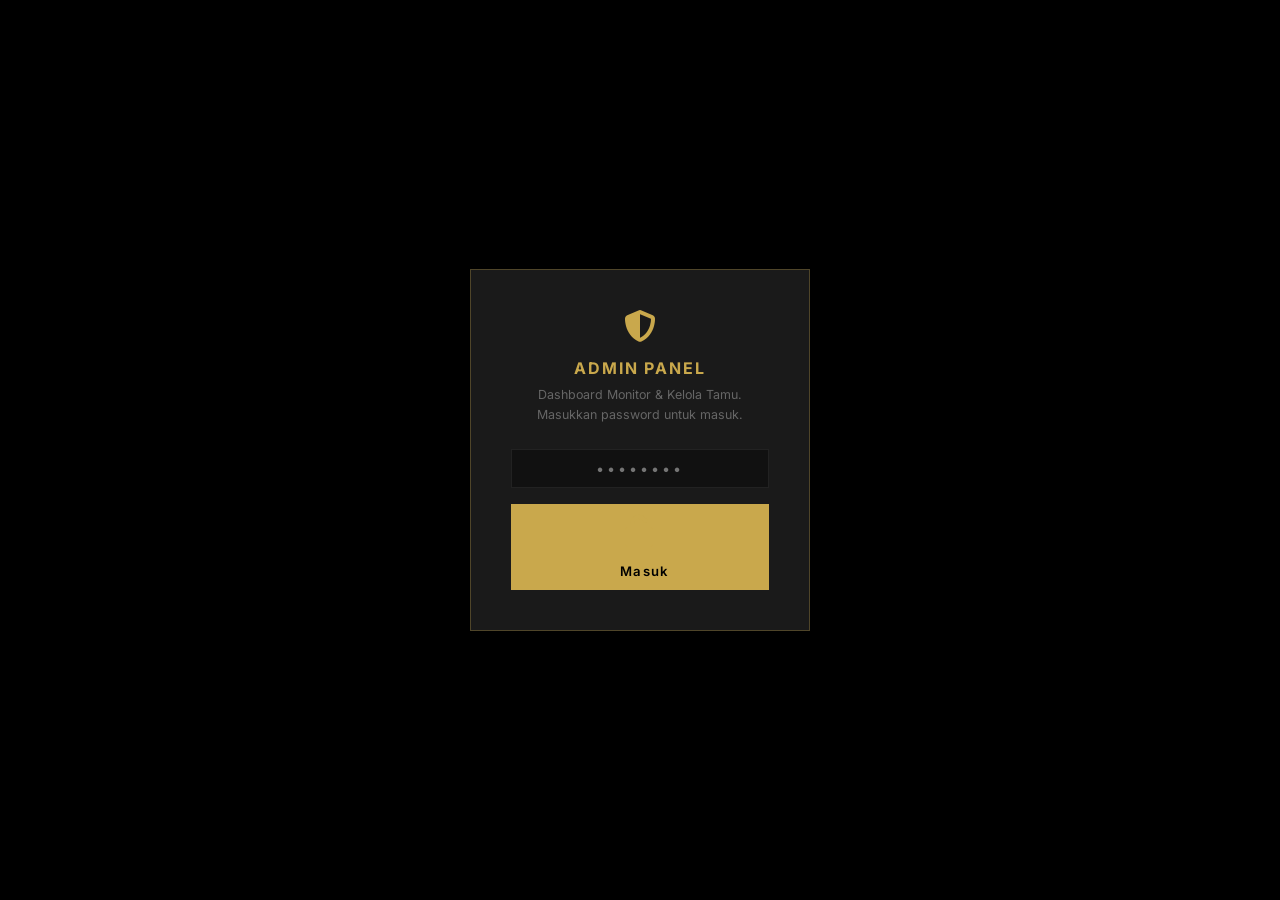
<file: admin.html>
<!doctype html>
<html lang="id">
  <head>
    <meta charset="UTF-8" />
    <meta name="viewport" content="width=device-width,initial-scale=1.0" />
    <title>Admin — Eriel & Garyn</title>
    <link
      href="https://fonts.googleapis.com/css2?family=Inter:wght@300;400;500;600;700&display=swap"
      rel="stylesheet"
    />
    <link
      rel="stylesheet"
      href="https://cdnjs.cloudflare.com/ajax/libs/font-awesome/6.5.0/css/all.min.css"
    />
    <style>
      /* ── VARIABLES ── */
      :root {
        --gold: #c9a84c;
        --gold2: #e8c97a;
        --gold-dim: #8a6d2f;
        --dark: #0a0a0a;
        --dark2: #111;
        --dark3: #1a1a1a;
        --border: #222;
        --gray: #666;
        --text: #e0e0e0;
        --green: #4ade80;
        --red: #f87171;
        --yellow: #fbbf24;
        --blue: #60a5fa;
      }
      * {
        box-sizing: border-box;
        margin: 0;
        padding: 0;
      }
      body {
        font-family: "Inter", sans-serif;
        background: var(--dark);
        color: var(--text);
        min-height: 100vh;
      }
      a {
        text-decoration: none;
        color: inherit;
      }
      .hidden {
        display: none !important;
      }

      /* ── LOCK ── */
      .lock {
        position: fixed;
        inset: 0;
        background: rgba(0, 0, 0, 0.97);
        display: flex;
        align-items: center;
        justify-content: center;
        z-index: 9999;
      }
      .lock.gone {
        display: none;
      }
      .lock-box {
        background: var(--dark3);
        border: 1px solid rgba(201, 168, 76, 0.3);
        padding: 2.5rem;
        text-align: center;
        max-width: 340px;
        width: 90%;
      }
      .lock-box i {
        font-size: 2rem;
        color: var(--gold);
        display: block;
        margin-bottom: 1rem;
      }
      .lock-box h2 {
        color: var(--gold);
        font-size: 1rem;
        letter-spacing: 0.12em;
        margin-bottom: 0.4rem;
      }
      .lock-box p {
        color: var(--gray);
        font-size: 0.78rem;
        margin-bottom: 1.5rem;
        line-height: 1.6;
      }
      .lock-inp {
        width: 100%;
        background: #111;
        border: 1px solid var(--border);
        color: var(--text);
        padding: 10px 14px;
        font-family: "Inter", sans-serif;
        font-size: 0.9rem;
        outline: none;
        margin-bottom: 1rem;
        text-align: center;
        letter-spacing: 0.2em;
      }
      .lock-inp:focus {
        border-color: var(--gold);
      }
      .lock-btn {
        width: 100%;
        padding: 11px;
        background: var(--gold);
        color: #000;
        border: none;
        font-family: "Inter", sans-serif;
        font-size: 0.82rem;
        font-weight: 600;
        letter-spacing: 0.1em;
        cursor: pointer;
      }
      .lock-btn:hover {
        background: var(--gold2);
      }
      .lock-err {
        color: var(--red);
        font-size: 0.75rem;
        margin-top: 0.75rem;
        display: none;
      }

      /* ── HEADER ── */
      .header {
        background: var(--dark2);
        border-bottom: 1px solid var(--border);
        padding: 14px 20px;
        display: flex;
        align-items: center;
        justify-content: space-between;
        position: sticky;
        top: 0;
        z-index: 100;
      }
      .header-left h1 {
        font-size: 0.92rem;
        font-weight: 600;
        color: var(--gold);
      }
      .header-left p {
        font-size: 0.65rem;
        color: var(--gray);
        margin-top: 2px;
      }
      .header-right {
        display: flex;
        gap: 8px;
        align-items: center;
        flex-wrap: wrap;
      }
      .countdown-mini {
        display: flex;
        gap: 4px;
        align-items: center;
      }
      .cd-num {
        font-size: 0.82rem;
        font-weight: 700;
        color: var(--gold);
      }
      .cd-sep {
        color: var(--gold);
        opacity: 0.5;
        font-size: 0.75rem;
      }
      .cd-label {
        font-size: 0.5rem;
        color: var(--gray);
        display: block;
        text-align: center;
      }
      .cd-item {
        text-align: center;
      }
      .live-dot {
        width: 7px;
        height: 7px;
        border-radius: 50%;
        background: var(--green);
        animation: pulse 1.5s infinite;
        display: inline-block;
      }
      @keyframes pulse {
        0%,
        100% {
          opacity: 1;
        }
        50% {
          opacity: 0.3;
        }
      }

      /* ── BUTTONS ── */
      .btn {
        padding: 7px 14px;
        border: 1px solid var(--gold);
        background: transparent;
        color: var(--gold);
        font-family: "Inter", sans-serif;
        font-size: 0.72rem;
        font-weight: 500;
        cursor: pointer;
        letter-spacing: 0.05em;
        transition: 0.2s;
        display: inline-flex;
        align-items: center;
        gap: 6px;
        text-decoration: none;
        border-radius: 0;
      }
      .btn:hover {
        background: var(--gold);
        color: #000;
      }
      .btn-sm {
        padding: 5px 10px;
        font-size: 0.65rem;
      }
      .btn-solid {
        background: var(--gold);
        color: #000;
      }
      .btn-solid:hover {
        background: var(--gold2);
      }
      .btn-danger {
        border-color: var(--red);
        color: var(--red);
      }
      .btn-danger:hover {
        background: var(--red);
        color: #fff;
        border-color: var(--red);
      }
      .btn-green {
        border-color: var(--green);
        color: var(--green);
      }
      .btn-green:hover {
        background: var(--green);
        color: #000;
      }

      /* ── MAIN TABS (top level) ── */
      .main-tabs {
        display: flex;
        background: var(--dark2);
        border-bottom: 1px solid var(--border);
        overflow-x: auto;
        scrollbar-width: none;
      }
      .main-tabs::-webkit-scrollbar {
        display: none;
      }
      .mtab {
        padding: 12px 20px;
        font-size: 0.78rem;
        cursor: pointer;
        border-bottom: 2px solid transparent;
        color: var(--gray);
        background: none;
        border-top: none;
        border-left: none;
        border-right: none;
        font-family: "Inter", sans-serif;
        transition: 0.2s;
        white-space: nowrap;
        display: flex;
        align-items: center;
        gap: 7px;
      }
      .mtab.active {
        color: var(--gold);
        border-bottom-color: var(--gold);
      }
      .mtab:hover:not(.active) {
        color: var(--text);
      }
      .mtab-content {
        display: none;
      }
      .mtab-content.active {
        display: block;
      }

      /* ── CONTAINER ── */
      .container {
        max-width: 1200px;
        margin: 0 auto;
        padding: 20px;
      }

      /* ── STATS ── */
      .stats-grid {
        display: grid;
        grid-template-columns: repeat(4, 1fr);
        gap: 12px;
        margin-bottom: 18px;
      }
      @media (max-width: 700px) {
        .stats-grid {
          grid-template-columns: repeat(2, 1fr);
        }
      }
      .stat-card {
        background: var(--dark3);
        border: 1px solid var(--border);
        padding: 16px;
      }
      .stat-icon {
        font-size: 1.2rem;
        margin-bottom: 5px;
      }
      .stat-num {
        font-size: 1.7rem;
        font-weight: 700;
        line-height: 1;
      }
      .stat-label {
        font-size: 0.62rem;
        color: var(--gray);
        letter-spacing: 0.1em;
        text-transform: uppercase;
        margin-top: 4px;
      }
      .stat-sub {
        font-size: 0.68rem;
        color: var(--gray);
        margin-top: 3px;
      }
      .gold {
        color: var(--gold);
      }
      .green {
        color: var(--green);
      }
      .red {
        color: var(--red);
      }
      .blue {
        color: var(--blue);
      }

      /* ── PROGRESS ── */
      .progress-section {
        background: var(--dark3);
        border: 1px solid var(--border);
        padding: 16px;
        margin-bottom: 18px;
      }
      .progress-section h3 {
        font-size: 0.65rem;
        color: var(--gray);
        letter-spacing: 0.15em;
        text-transform: uppercase;
        margin-bottom: 12px;
      }
      .prog-item {
        margin-bottom: 10px;
      }
      .prog-row {
        display: flex;
        justify-content: space-between;
        margin-bottom: 4px;
        font-size: 0.78rem;
      }
      .prog-val {
        color: var(--gray);
        font-size: 0.72rem;
      }
      .bar-bg {
        background: #1e1e1e;
        height: 4px;
        border-radius: 2px;
        overflow: hidden;
      }
      .bar-fill {
        height: 100%;
        border-radius: 2px;
        transition: width 0.8s ease;
      }

      /* ── SUB-TABS ── */
      .sub-tabs {
        display: flex;
        border-bottom: 1px solid var(--border);
        margin-bottom: 16px;
        overflow-x: auto;
        scrollbar-width: none;
      }
      .sub-tabs::-webkit-scrollbar {
        display: none;
      }
      .stab {
        padding: 8px 16px;
        font-size: 0.72rem;
        cursor: pointer;
        border-bottom: 2px solid transparent;
        color: var(--gray);
        background: none;
        border-top: none;
        border-left: none;
        border-right: none;
        font-family: "Inter", sans-serif;
        transition: 0.2s;
        white-space: nowrap;
      }
      .stab.active {
        color: var(--gold);
        border-bottom-color: var(--gold);
      }

      /* ── TOOLBAR ── */
      .toolbar {
        display: flex;
        justify-content: space-between;
        align-items: center;
        margin-bottom: 12px;
        flex-wrap: wrap;
        gap: 8px;
      }
      .toolbar h2 {
        font-size: 0.85rem;
        font-weight: 600;
      }
      .search-input {
        background: var(--dark3);
        border: 1px solid var(--border);
        color: var(--text);
        padding: 6px 12px;
        font-family: "Inter", sans-serif;
        font-size: 0.78rem;
        outline: none;
        min-width: 180px;
      }
      .search-input:focus {
        border-color: var(--gold);
      }
      .filter-btns {
        display: flex;
        gap: 4px;
        flex-wrap: wrap;
      }
      .filter-btn {
        padding: 4px 10px;
        font-size: 0.65rem;
        cursor: pointer;
        background: var(--dark3);
        border: 1px solid var(--border);
        color: var(--gray);
        font-family: "Inter", sans-serif;
        transition: 0.2s;
      }
      .filter-btn.active {
        border-color: var(--gold);
        color: var(--gold);
      }

      /* ── TABLE ── */
      .table-wrap {
        overflow-x: auto;
      }
      table {
        width: 100%;
        border-collapse: collapse;
        font-size: 0.78rem;
      }
      thead tr {
        background: var(--dark3);
      }
      th {
        padding: 8px 10px;
        text-align: left;
        font-size: 0.6rem;
        letter-spacing: 0.15em;
        text-transform: uppercase;
        color: var(--gray);
        border-bottom: 1px solid var(--border);
      }
      td {
        padding: 8px 10px;
        border-bottom: 1px solid #161616;
        vertical-align: middle;
      }
      tr:hover td {
        background: #111;
      }
      .num-col {
        color: var(--gray);
        font-size: 0.72rem;
      }
      .time-small {
        font-size: 0.65rem;
        color: var(--gray);
      }
      .badge {
        display: inline-block;
        padding: 2px 8px;
        font-size: 0.6rem;
        border-radius: 2px;
        font-weight: 500;
      }
      .badge-opened {
        background: rgba(96, 165, 250, 0.12);
        color: var(--blue);
      }
      .badge-belum {
        background: rgba(100, 100, 100, 0.1);
        color: var(--gray);
      }

      /* ── MSG CARDS ── */
      .msg-card {
        background: var(--dark3);
        border: 1px solid var(--border);
        padding: 12px 14px;
        margin-bottom: 7px;
        display: flex;
        align-items: flex-start;
        gap: 10px;
        transition: 0.2s;
      }
      .msg-card:hover {
        border-color: #333;
      }
      .msg-body {
        flex: 1;
        min-width: 0;
      }
      .msg-header {
        display: flex;
        justify-content: space-between;
        align-items: center;
        margin-bottom: 5px;
        flex-wrap: wrap;
        gap: 5px;
      }
      .msg-name {
        font-weight: 600;
        font-size: 0.85rem;
        color: var(--gold2);
      }
      .msg-meta {
        display: flex;
        gap: 7px;
        align-items: center;
      }
      .msg-text {
        font-size: 0.82rem;
        color: #aaa;
        font-style: italic;
        line-height: 1.6;
        word-break: break-word;
      }
      .msg-time {
        font-size: 0.62rem;
        color: var(--gray);
        margin-top: 4px;
      }
      .badge-hadir {
        background: rgba(74, 222, 128, 0.12);
        color: var(--green);
      }
      .badge-tidak {
        background: rgba(248, 113, 113, 0.12);
        color: var(--red);
      }
      .badge-mungkin {
        background: rgba(251, 191, 36, 0.12);
        color: var(--yellow);
      }

      /* ── PAGINATION ── */
      .pag {
        display: flex;
        gap: 4px;
        margin-top: 12px;
        flex-wrap: wrap;
        align-items: center;
      }
      .pag-btn {
        background: var(--dark3);
        border: 1px solid var(--border);
        color: var(--gray);
        padding: 4px 9px;
        font-size: 0.68rem;
        cursor: pointer;
        font-family: "Inter", sans-serif;
      }
      .pag-btn.active {
        border-color: var(--gold);
        color: var(--gold);
      }
      .pag-btn:hover:not(.active):not([disabled]) {
        border-color: #444;
        color: var(--text);
      }
      .pag-info {
        color: var(--gray);
        font-size: 0.65rem;
        margin-left: auto;
      }

      /* ── GUEST LIST PANEL ── */
      .admin-grid {
        display: grid;
        grid-template-columns: 320px 1fr;
        gap: 16px;
        align-items: start;
      }
      @media (max-width: 900px) {
        .admin-grid {
          grid-template-columns: 1fr;
        }
      }
      .panel {
        background: var(--dark3);
        border: 1px solid var(--border);
      }
      .panel-head {
        padding: 12px 16px;
        border-bottom: 1px solid var(--border);
        display: flex;
        align-items: center;
        justify-content: space-between;
      }
      .panel-head h2 {
        font-size: 0.78rem;
        font-weight: 600;
        color: var(--gold);
      }
      .panel-body {
        padding: 14px 16px;
      }
      .search-wrap {
        position: relative;
        padding: 8px 10px;
      }
      .search-wrap input {
        width: 100%;
        background: #111;
        border: 1px solid var(--border);
        color: var(--text);
        padding: 7px 10px 7px 30px;
        font-family: "Inter", sans-serif;
        font-size: 0.78rem;
        outline: none;
      }
      .search-wrap input:focus {
        border-color: var(--gold);
      }
      .search-wrap i {
        position: absolute;
        left: 18px;
        top: 50%;
        transform: translateY(-50%);
        color: var(--gray);
        font-size: 0.7rem;
      }
      .guest-list {
        max-height: 460px;
        overflow-y: auto;
        scrollbar-width: thin;
        scrollbar-color: rgba(201, 168, 76, 0.2) transparent;
      }
      .guest-item {
        display: flex;
        align-items: center;
        gap: 7px;
        padding: 7px 12px;
        border-bottom: 1px solid #161616;
        transition: 0.15s;
      }
      .guest-item:hover {
        background: #111;
      }
      .guest-num {
        font-size: 0.62rem;
        color: var(--gray);
        width: 22px;
        text-align: right;
        flex-shrink: 0;
      }
      .guest-dot {
        width: 6px;
        height: 6px;
        border-radius: 50%;
        flex-shrink: 0;
      }
      .dot-on {
        background: var(--blue);
      }
      .dot-off {
        background: #333;
      }
      .guest-name-txt {
        flex: 1;
        font-size: 0.8rem;
        overflow: hidden;
        text-overflow: ellipsis;
        white-space: nowrap;
      }
      .guest-acts {
        display: flex;
        gap: 3px;
        flex-shrink: 0;
      }
      .edit-inp {
        background: #111;
        border: 1px solid var(--gold);
        color: var(--text);
        padding: 3px 7px;
        font-family: "Inter", sans-serif;
        font-size: 0.78rem;
        outline: none;
        width: 120px;
      }
      .g-pag {
        display: flex;
        gap: 3px;
        padding: 8px 10px;
        border-top: 1px solid var(--border);
        flex-wrap: wrap;
        align-items: center;
      }
      .empty-state {
        text-align: center;
        padding: 2rem;
        color: var(--gray);
        font-size: 0.82rem;
      }
      .empty-state i {
        font-size: 1.5rem;
        display: block;
        margin-bottom: 0.5rem;
      }
      .spinner {
        animation: spin 0.8s linear infinite;
        display: inline-block;
      }
      @keyframes spin {
        to {
          transform: rotate(360deg);
        }
      }

      /* ── IMPORT PANEL TABS ── */
      .import-ptabs {
        display: flex;
        border-bottom: 1px solid var(--border);
        background: var(--dark3);
        overflow-x: auto;
      }
      .import-ptab {
        padding: 9px 14px;
        font-size: 0.7rem;
        cursor: pointer;
        border-bottom: 2px solid transparent;
        color: var(--gray);
        background: none;
        border-top: none;
        border-left: none;
        border-right: none;
        font-family: "Inter", sans-serif;
        transition: 0.2s;
        white-space: nowrap;
      }
      .import-ptab.active {
        color: var(--gold);
        border-bottom-color: var(--gold);
      }
      .import-body {
        padding: 16px;
      }
      .form-group-a {
        margin-bottom: 12px;
      }
      .form-group-a label {
        display: block;
        font-size: 0.6rem;
        letter-spacing: 0.15em;
        text-transform: uppercase;
        color: var(--gray);
        margin-bottom: 5px;
      }
      .form-inp {
        width: 100%;
        background: #111;
        border: 1px solid var(--border);
        color: var(--text);
        padding: 8px 11px;
        font-family: "Inter", sans-serif;
        font-size: 0.82rem;
        outline: none;
        transition: 0.2s;
      }
      .form-inp:focus {
        border-color: var(--gold);
      }
      .form-inp::placeholder {
        color: #444;
      }
      textarea.form-inp {
        resize: vertical;
        min-height: 110px;
        line-height: 1.6;
      }
      .hint {
        font-size: 0.68rem;
        color: var(--gray);
        margin-top: 4px;
        line-height: 1.5;
      }
      .import-stats {
        display: flex;
        gap: 8px;
        margin: 8px 0;
        flex-wrap: wrap;
      }
      .istat {
        background: #111;
        border: 1px solid var(--border);
        padding: 7px 12px;
        font-size: 0.72rem;
        text-align: center;
      }
      .istat-num {
        font-size: 1rem;
        font-weight: 700;
        display: block;
      }
      .preview-box {
        background: #111;
        border: 1px solid var(--border);
        padding: 10px;
        margin-top: 8px;
        max-height: 160px;
        overflow-y: auto;
        font-size: 0.78rem;
        line-height: 1.8;
      }
      .preview-name {
        display: inline-flex;
        align-items: center;
        gap: 4px;
        background: rgba(201, 168, 76, 0.08);
        border: 1px solid rgba(201, 168, 76, 0.15);
        padding: 1px 8px;
        margin: 2px 2px;
        font-size: 0.74rem;
      }
      .preview-name.dup {
        background: rgba(248, 113, 113, 0.08);
        border-color: rgba(248, 113, 113, 0.2);
        color: var(--red);
      }
      .preview-name.exists {
        background: rgba(96, 165, 250, 0.08);
        border-color: rgba(96, 165, 250, 0.2);
        color: var(--blue);
      }
      .import-progress {
        background: var(--border);
        height: 3px;
        margin-top: 8px;
        overflow: hidden;
        display: none;
      }
      .import-progress-fill {
        height: 100%;
        background: var(--gold);
        transition: width 0.3s;
      }
      .url-preview {
        font-size: 0.65rem;
        color: var(--blue);
        word-break: break-all;
        margin-top: 3px;
        opacity: 0.7;
      }
      .foto-tip {
        background: rgba(251, 191, 36, 0.06);
        border: 1px solid rgba(251, 191, 36, 0.2);
        padding: 12px;
        margin-bottom: 14px;
        font-size: 0.74rem;
        line-height: 1.8;
        color: var(--gray);
      }
      .foto-tip strong {
        color: var(--yellow);
      }

      /* ── EXPORT ── */
      .export-cards {
        display: grid;
        grid-template-columns: repeat(auto-fit, minmax(240px, 1fr));
        gap: 12px;
      }
      .export-card {
        background: var(--dark3);
        border: 1px solid var(--border);
        padding: 16px;
      }
      .export-card h3 {
        font-size: 0.82rem;
        color: var(--gold);
        margin-bottom: 5px;
      }
      .export-card p {
        font-size: 0.74rem;
        color: var(--gray);
        margin-bottom: 12px;
        line-height: 1.6;
      }
      .export-preview {
        background: #111;
        border: 1px solid var(--border);
        padding: 10px;
        font-size: 0.72rem;
        line-height: 1.7;
        white-space: pre-wrap;
        max-height: 180px;
        overflow-y: auto;
        margin-top: 10px;
        display: none;
      }

      /* ── DELETE MODAL ── */
      .modal-overlay {
        position: fixed;
        inset: 0;
        background: rgba(0, 0, 0, 0.82);
        display: none;
        align-items: center;
        justify-content: center;
        z-index: 8000;
      }
      .modal-overlay.show {
        display: flex;
      }
      .modal-box {
        background: var(--dark3);
        border: 1px solid rgba(248, 113, 113, 0.3);
        padding: 1.75rem;
        max-width: 360px;
        width: 90%;
        text-align: center;
      }
      .modal-box i {
        font-size: 1.6rem;
        color: var(--red);
        display: block;
        margin-bottom: 0.6rem;
      }
      .modal-box h3 {
        color: var(--red);
        font-size: 0.95rem;
        margin-bottom: 0.5rem;
      }
      .modal-box p {
        font-size: 0.78rem;
        color: var(--gray);
        margin-bottom: 0.75rem;
        line-height: 1.6;
      }
      .modal-preview {
        background: #111;
        border: 1px solid var(--border);
        padding: 8px 12px;
        font-size: 0.78rem;
        color: #aaa;
        font-style: italic;
        margin-bottom: 1.25rem;
        max-height: 70px;
        overflow: hidden;
        text-align: left;
      }
      .modal-name-txt {
        font-size: 0.88rem;
        color: var(--text);
        font-weight: 600;
        margin-bottom: 1.25rem;
      }
      .modal-btns {
        display: flex;
        gap: 8px;
      }
      .modal-btns button {
        flex: 1;
      }

      /* ── TOAST ── */
      .toast-a {
        position: fixed;
        bottom: 20px;
        right: 20px;
        background: var(--dark3);
        border: 1px solid var(--gold);
        color: var(--text);
        padding: 9px 16px;
        font-size: 0.75rem;
        opacity: 0;
        transition: 0.3s;
        z-index: 9997;
        pointer-events: none;
        max-width: 280px;
      }
      .toast-a.show {
        opacity: 1;
      }

      @keyframes fadeOut {
        to {
          opacity: 0;
          transform: translateX(20px);
          height: 0;
          padding: 0;
          margin: 0;
          overflow: hidden;
        }
      }
    </style>
  </head>
  <body>
    <!-- LOCK -->
    <div class="lock" id="lockScreen">
      <div class="lock-box">
        <i class="fa-solid fa-shield-halved"></i>
        <h2>ADMIN PANEL</h2>
        <p>
          Dashboard Monitor & Kelola Tamu.<br />Masukkan password untuk masuk.
        </p>
        <input
          class="lock-inp"
          type="password"
          id="lockPass"
          placeholder="••••••••"
          onkeydown="if (event.key === 'Enter') doLogin();"
        />
        <button class="lock-btn" onclick="doLogin()">
          <i class="fa-solid fa-unlock"></i>&nbsp; Masuk
        </button>
        <div class="lock-err" id="lockErr">❌ Password salah. Coba lagi.</div>
      </div>
    </div>

    <!-- MAIN -->
    <div id="mainApp" style="display: none">
      <!-- HEADER -->
      <div class="header">
        <div class="header-left">
          <h1>
            <i
              class="fa-solid fa-crown"
              style="color: var(--gold); margin-right: 6px"
            ></i
            >Admin Panel — Eriel & Garyn
          </h1>
          <p>Dashboard Monitor · Kelola Tamu · Import · Export</p>
        </div>
        <div class="header-right">
          <div class="countdown-mini" id="cdMini">
            <div class="cd-item">
              <span class="cd-num" id="cdD">--</span
              ><span class="cd-label">hari</span>
            </div>
            <span class="cd-sep">:</span>
            <div class="cd-item">
              <span class="cd-num" id="cdH">--</span
              ><span class="cd-label">jam</span>
            </div>
            <span class="cd-sep">:</span>
            <div class="cd-item">
              <span class="cd-num" id="cdM">--</span
              ><span class="cd-label">mnt</span>
            </div>
            <span class="cd-sep">:</span>
            <div class="cd-item">
              <span class="cd-num" id="cdS">--</span
              ><span class="cd-label">dtk</span>
            </div>
          </div>
          <span class="live-dot"></span>
          <span style="font-size: 0.65rem; color: var(--gray)" id="lastUpdate"
            >--</span
          >
          <button class="btn btn-sm" onclick="loadAll()">
            <i class="fa-solid fa-rotate-right"></i> Refresh
          </button>
          <a href="index.html" class="btn btn-sm" target="_blank"
            ><i class="fa-solid fa-eye"></i> Undangan</a
          >
        </div>
      </div>

      <!-- MAIN TABS -->
      <div class="main-tabs">
        <button class="mtab active" onclick="switchMain('dashboard', this)">
          <i class="fa-solid fa-chart-line"></i> Dashboard Monitor
        </button>
        <button class="mtab" onclick="switchMain('tamu', this)">
          <i class="fa-solid fa-users-gear"></i> Kelola Tamu
        </button>
        <button class="mtab" onclick="switchMain('pesan', this)">
          <i class="fa-solid fa-comments"></i> Ucapan & RSVP
        </button>
        <button class="mtab" onclick="switchMain('export', this)">
          <i class="fa-solid fa-download"></i> Export Data
        </button>
      </div>

      <!-- ════════ TAB: DASHBOARD ════════ -->
      <div class="mtab-content active" id="mtab-dashboard">
        <div class="container">
          <div class="stats-grid">
            <div class="stat-card">
              <div class="stat-icon">👥</div>
              <div class="stat-num gold" id="statTotal">—</div>
              <div class="stat-label">Tamu Buka Undangan</div>
              <div class="stat-sub" id="statSub">dari database</div>
            </div>
            <div class="stat-card">
              <div class="stat-icon">📬</div>
              <div class="stat-num blue" id="statOpened">—</div>
              <div class="stat-label">Sudah Buka</div>
              <div class="stat-sub" id="statPct">—</div>
            </div>
            <div class="stat-card">
              <div class="stat-icon">✅</div>
              <div class="stat-num green" id="statHadir">—</div>
              <div class="stat-label">Konfirmasi Hadir</div>
            </div>
            <div class="stat-card">
              <div class="stat-icon">💬</div>
              <div class="stat-num red" id="statMsg">—</div>
              <div class="stat-label">Total Ucapan</div>
            </div>
          </div>

          <div class="progress-section">
            <h3>Ringkasan Kehadiran</h3>
            <div class="prog-item">
              <div class="prog-row">
                <span>✅ Hadir</span
                ><span class="prog-val" id="pctHadir">0 (0%)</span>
              </div>
              <div class="bar-bg">
                <div
                  class="bar-fill"
                  id="barHadir"
                  style="width: 0%; background: var(--green)"
                ></div>
              </div>
            </div>
            <div class="prog-item">
              <div class="prog-row">
                <span>❌ Tidak Hadir</span
                ><span class="prog-val" id="pctTidak">0 (0%)</span>
              </div>
              <div class="bar-bg">
                <div
                  class="bar-fill"
                  id="barTidak"
                  style="width: 0%; background: var(--red)"
                ></div>
              </div>
            </div>
            <div class="prog-item">
              <div class="prog-row">
                <span>🤔 Belum Pasti</span
                ><span class="prog-val" id="pctMungkin">0 (0%)</span>
              </div>
              <div class="bar-bg">
                <div
                  class="bar-fill"
                  id="barMungkin"
                  style="width: 0%; background: var(--yellow)"
                ></div>
              </div>
            </div>
          </div>

          <div class="toolbar">
            <h2>Riwayat Tamu Buka Undangan</h2>
            <input
              class="search-input"
              type="text"
              placeholder="🔍 Cari nama..."
              oninput="filterGuests(this.value)"
            />
          </div>
          <div class="table-wrap" id="guestsTable">
            <div class="empty-state">
              <i class="fa-solid fa-spinner spinner"></i><br />Memuat...
            </div>
          </div>
          <div class="pag" id="guestPag"></div>
        </div>
      </div>

      <!-- ════════ TAB: KELOLA TAMU ════════ -->
      <div class="mtab-content" id="mtab-tamu">
        <div class="container">
          <div class="admin-grid">
            <!-- Kiri: Daftar tamu -->
            <div>
              <div class="panel">
                <div class="panel-head">
                  <h2><i class="fa-solid fa-list"></i> Daftar Tamu</h2>
                  <span
                    style="font-size: 0.65rem; color: var(--gray)"
                    id="totalCount"
                    >Memuat...</span
                  >
                </div>
                <div class="search-wrap">
                  <i class="fa-solid fa-magnifying-glass"></i>
                  <input
                    type="text"
                    placeholder="Cari nama..."
                    id="searchGuest"
                    oninput="doSearch(this.value)"
                  />
                </div>
                <div class="guest-list" id="guestList">
                  <div class="empty-state">
                    <i class="fa-solid fa-spinner spinner"></i>
                  </div>
                </div>
                <div class="g-pag" id="listPag"></div>
              </div>

              <div class="panel" style="margin-top: 12px">
                <div class="panel-head">
                  <h2>
                    <i class="fa-solid fa-user-plus"></i> Tambah Satu Tamu
                  </h2>
                </div>
                <div class="panel-body">
                  <div class="form-group-a">
                    <label>Nama Lengkap</label>
                    <input
                      class="form-inp"
                      type="text"
                      id="singleName"
                      placeholder="contoh: Budi Santoso"
                      onkeydown="if (event.key === 'Enter') addSingle();"
                    />
                    <div class="url-preview" id="singlePreview"></div>
                  </div>
                  <button
                    class="btn btn-solid"
                    style="width: 100%"
                    onclick="addSingle()"
                  >
                    <i class="fa-solid fa-plus"></i> Tambah
                  </button>
                </div>
              </div>
            </div>

            <!-- Kanan: Import tabs -->
            <div class="panel">
              <div class="import-ptabs">
                <button
                  class="import-ptab active"
                  onclick="switchImport('wa', this)"
                >
                  📱 Dari WA / Ketik
                </button>
                <button
                  class="import-ptab"
                  onclick="switchImport('excel', this)"
                >
                  📊 Excel / CSV
                </button>
                <button
                  class="import-ptab"
                  onclick="switchImport('foto', this)"
                >
                  📸 Dari Foto
                </button>
              </div>

              <!-- WA -->
              <div class="import-body" id="iTab-wa">
                <p
                  style="
                    font-size: 0.78rem;
                    color: var(--gray);
                    margin-bottom: 12px;
                    line-height: 1.7;
                  "
                >
                  Paste nama dari chat WhatsApp atau ketik manual. Satu nama per
                  baris.
                </p>
                <div class="form-group-a">
                  <label>Nama-nama (satu per baris)</label>
                  <textarea
                    class="form-inp"
                    id="waInput"
                    placeholder="Budi Santoso&#10;Sari Dewi&#10;Ahmad Fauzi&#10;..."
                    oninput="previewImport('wa')"
                  ></textarea>
                  <div class="hint">
                    ✅ Otomatis bersihkan nomor urut & duplikat.<br />🔵 Biru =
                    sudah ada &nbsp; 🟡 Kuning = duplikat dalam list
                  </div>
                </div>
                <div id="waPrevArea" style="display: none">
                  <div class="import-stats" id="waStats"></div>
                  <div class="preview-box" id="waPrev"></div>
                </div>
                <div class="import-progress" id="waProg">
                  <div class="import-progress-fill" id="waProgFill"></div>
                </div>
                <button
                  class="btn btn-solid"
                  style="margin-top: 12px; width: 100%"
                  onclick="doImport('wa')"
                >
                  <i class="fa-solid fa-cloud-arrow-up"></i> Import ke Database
                </button>
              </div>

              <!-- Excel -->
              <div class="import-body" id="iTab-excel" style="display: none">
                <div
                  style="
                    background: #111;
                    border: 1px solid var(--border);
                    padding: 12px;
                    margin-bottom: 12px;
                    font-size: 0.74rem;
                    line-height: 1.8;
                    color: var(--gray);
                  "
                >
                  <strong style="color: var(--gold)">Cara dari Excel:</strong
                  ><br />
                  1. Buka file Excel → Klik kolom nama (misal kolom A)<br />
                  2. Ctrl+C → Paste di kotak di bawah
                </div>
                <div class="form-group-a">
                  <label>Paste dari Excel / Google Sheets</label>
                  <textarea
                    class="form-inp"
                    id="excelInput"
                    placeholder="Paste data Excel di sini..."
                    oninput="previewImport('excel')"
                  ></textarea>
                </div>
                <div id="excelPrevArea" style="display: none">
                  <div class="import-stats" id="excelStats"></div>
                  <div class="preview-box" id="excelPrev"></div>
                </div>
                <div class="import-progress" id="excelProg">
                  <div class="import-progress-fill" id="excelProgFill"></div>
                </div>
                <button
                  class="btn btn-solid"
                  style="margin-top: 12px; width: 100%"
                  onclick="doImport('excel')"
                >
                  <i class="fa-solid fa-cloud-arrow-up"></i> Import ke Database
                </button>
              </div>

              <!-- Foto -->
              <div class="import-body" id="iTab-foto" style="display: none">
                <div class="foto-tip">
                  <strong>⚠️ Customer kirim daftar nama via foto?</strong
                  ><br /><br />
                  <strong style="color: var(--text)"
                    >Opsi 1 — Google Lens (paling cepat):</strong
                  ><br />
                  Buka foto di HP → tahan gambar → "Cari dengan Lens" → copy
                  teks → paste di tab WA<br /><br />
                  <strong style="color: var(--text)"
                    >Opsi 2 — Ketik manual:</strong
                  ><br />
                  Ketik langsung satu per satu di bawah ini.
                </div>
                <div class="form-group-a">
                  <label>Ketik nama dari foto</label>
                  <textarea
                    class="form-inp"
                    id="fotoInput"
                    placeholder="Ketik nama satu per baris..."
                    oninput="previewImport('foto')"
                  ></textarea>
                </div>
                <div id="fotoPrevArea" style="display: none">
                  <div class="import-stats" id="fotoStats"></div>
                  <div class="preview-box" id="fotoPrev"></div>
                </div>
                <div class="import-progress" id="fotoProg">
                  <div class="import-progress-fill" id="fotoProgFill"></div>
                </div>
                <button
                  class="btn btn-solid"
                  style="margin-top: 12px; width: 100%"
                  onclick="doImport('foto')"
                >
                  <i class="fa-solid fa-cloud-arrow-up"></i> Import ke Database
                </button>
              </div>
            </div>
          </div>
        </div>
      </div>

      <!-- ════════ TAB: PESAN ════════ -->
      <div class="mtab-content" id="mtab-pesan">
        <div class="container">
          <div class="toolbar">
            <h2>Ucapan & Konfirmasi Kehadiran</h2>
            <div class="filter-btns">
              <button
                class="filter-btn active"
                onclick="filterMsg('all', this)"
              >
                Semua
              </button>
              <button class="filter-btn" onclick="filterMsg('hadir', this)">
                ✅ Hadir
              </button>
              <button
                class="filter-btn"
                onclick="filterMsg('tidak-hadir', this)"
              >
                ❌ Tidak
              </button>
              <button class="filter-btn" onclick="filterMsg('mungkin', this)">
                🤔 Belum Pasti
              </button>
            </div>
          </div>
          <div id="messagesContent">
            <div class="empty-state">
              <i class="fa-solid fa-spinner spinner"></i><br />Memuat ucapan...
            </div>
          </div>
        </div>
      </div>

      <!-- ════════ TAB: EXPORT ════════ -->
      <div class="mtab-content" id="mtab-export">
        <div class="container">
          <div
            class="form-group-a"
            style="max-width: 480px; margin-bottom: 16px"
          >
            <label>Base URL Undangan</label>
            <input
              class="form-inp"
              type="text"
              id="baseUrlExp"
              id="baseUrlExp"
              placeholder="Otomatis dari URL saat ini"
            />
          </div>
          <div class="export-cards">
            <div class="export-card">
              <h3><i class="fa-solid fa-users"></i> Data Tamu Tracking</h3>
              <p>Semua tamu yang sudah buka undangan beserta waktu aksesnya.</p>
              <button
                class="btn btn-solid btn-sm"
                onclick="exportCSV('guests')"
              >
                <i class="fa-solid fa-file-csv"></i> Download CSV Tamu
              </button>
            </div>
            <div class="export-card">
              <h3><i class="fa-solid fa-comments"></i> Semua Ucapan</h3>
              <p>Export semua ucapan dan konfirmasi kehadiran tamu.</p>
              <button
                class="btn btn-solid btn-sm"
                onclick="exportCSV('messages')"
              >
                <i class="fa-solid fa-file-csv"></i> Download CSV Ucapan
              </button>
            </div>
            <div class="export-card">
              <h3><i class="fa-solid fa-list-check"></i> Konfirmasi Hadir</h3>
              <p>Hanya yang konfirmasi hadir — untuk daftar tamu fisik.</p>
              <button class="btn btn-solid btn-sm" onclick="exportCSV('hadir')">
                <i class="fa-solid fa-file-csv"></i> Download CSV Hadir
              </button>
            </div>
            <div class="export-card">
              <h3>
                <i class="fa-brands fa-whatsapp" style="color: #25d366"></i>
                Link per Tamu
              </h3>
              <p>Generate link personal tiap tamu siap kirim via WA.</p>
              <button class="btn btn-solid btn-sm" onclick="genLinks('txt')">
                <i class="fa-solid fa-file-lines"></i> Download TXT
              </button>
              <button
                class="btn btn-sm"
                style="margin-top: 6px"
                onclick="genLinks('wa')"
              >
                <i class="fa-brands fa-whatsapp"></i> Format WA
              </button>
              <div class="export-preview" id="waPreview"></div>
              <button
                class="btn btn-solid btn-sm"
                id="copyWaBtn"
                style="margin-top: 6px; display: none"
                onclick="copyWaResult()"
              >
                <i class="fa-regular fa-copy"></i> Copy Semua
              </button>
            </div>
          </div>
        </div>
      </div>
    </div>
    <!-- end mainApp -->

    <!-- DELETE MODAL (msg) -->
    <div class="modal-overlay" id="delMsgModal">
      <div class="modal-box">
        <i class="fa-solid fa-triangle-exclamation"></i>
        <h3>Hapus Ucapan Ini?</h3>
        <p>Ucapan dihapus permanen dari database.</p>
        <div class="modal-preview" id="delMsgPreview"></div>
        <div class="modal-btns">
          <button class="btn" onclick="closeModal('delMsgModal')">Batal</button
          ><button class="btn btn-danger" onclick="confirmDelMsg()">
            <i class="fa-solid fa-trash"></i> Hapus
          </button>
        </div>
      </div>
    </div>

    <!-- DELETE MODAL (tamu) -->
    <div class="modal-overlay" id="delTamuModal">
      <div class="modal-box">
        <i class="fa-solid fa-triangle-exclamation"></i>
        <h3>Hapus Tamu Ini?</h3>
        <p>Tamu dihapus dari database. Link mereka tidak bisa diakses lagi.</p>
        <div class="modal-name-txt" id="delTamuName"></div>
        <div class="modal-btns">
          <button class="btn" onclick="closeModal('delTamuModal')">Batal</button
          ><button class="btn btn-danger" onclick="confirmDelTamu()">
            <i class="fa-solid fa-trash"></i> Hapus
          </button>
        </div>
      </div>
    </div>

    <div class="toast-a" id="toastA"></div>

    <script>
      // ============================================================
      const SUPABASE_URL = "https://tdlkbhzlvxovsrinhtha.supabase.co";
      const SUPABASE_KEY = "sb_publishable_7i2Hp2kbkWmklAnaRXBHLA_uUKufVJK";
      const ADMIN_PASS = "erielgaryn2026"; // ← Ganti password!
      const BASE_URL = "https://wedding-eriel-garyn.vercel.app";
      const WEDDING_DATE = "2026-05-09T08:00:00";

      // ── Login ──────────────────────────────────────────────────────
      function doLogin() {
        if (document.getElementById("lockPass").value === ADMIN_PASS) {
          document.getElementById("lockScreen").classList.add("gone");
          document.getElementById("mainApp").style.display = "block";
          startCd();
          loadAll();
          setInterval(loadAll, 30000);
        } else {
          const e = document.getElementById("lockErr");
          e.style.display = "block";
          document.getElementById("lockPass").value = "";
          setTimeout(() => (e.style.display = "none"), 3000);
        }
      }
      document.getElementById("lockPass").addEventListener("keydown", (e) => {
        if (e.key === "Enter") doLogin();
      });

      // ── Supabase ───────────────────────────────────────────────────
      async function sbGet(ep) {
        const r = await fetch(SUPABASE_URL + "/rest/v1/" + ep, {
          headers: {
            apikey: SUPABASE_KEY,
            Authorization: "Bearer " + SUPABASE_KEY,
          },
        });
        if (!r.ok) throw new Error(r.status);
        return r.json();
      }
      async function sbPost(table, data) {
        const r = await fetch(SUPABASE_URL + "/rest/v1/" + table, {
          method: "POST",
          headers: {
            apikey: SUPABASE_KEY,
            Authorization: "Bearer " + SUPABASE_KEY,
            "Content-Type": "application/json",
            Prefer: "return=representation",
          },
          body: JSON.stringify(data),
        });
        if (!r.ok) {
          const t = await r.text();
          throw new Error(t);
        }
        const txt = await r.text();
        return txt ? JSON.parse(txt) : null;
      }
      async function sbPatch(table, id, data) {
        const r = await fetch(
          SUPABASE_URL + "/rest/v1/" + table + "?id=eq." + id,
          {
            method: "PATCH",
            headers: {
              apikey: SUPABASE_KEY,
              Authorization: "Bearer " + SUPABASE_KEY,
              "Content-Type": "application/json",
              Prefer: "return=minimal",
            },
            body: JSON.stringify(data),
          },
        );
        if (!r.ok) throw new Error(r.status);
        return true;
      }
      async function sbDelete(table, id) {
        const r = await fetch(
          SUPABASE_URL + "/rest/v1/" + table + "?id=eq." + id,
          {
            method: "DELETE",
            headers: {
              apikey: SUPABASE_KEY,
              Authorization: "Bearer " + SUPABASE_KEY,
              Prefer: "return=minimal",
            },
          },
        );
        if (!r.ok) throw new Error(r.status);
        return true;
      }

      // ── Countdown ──────────────────────────────────────────────────
      function startCd() {
        const target = new Date(WEDDING_DATE).getTime();
        function tick() {
          const diff = target - Date.now();
          if (diff <= 0) return;
          const pad = (n) => String(Math.floor(n)).padStart(2, "0");
          document.getElementById("cdD").textContent = pad(diff / 86400000);
          document.getElementById("cdH").textContent = pad(
            (diff % 86400000) / 3600000,
          );
          document.getElementById("cdM").textContent = pad(
            (diff % 3600000) / 60000,
          );
          document.getElementById("cdS").textContent = pad(
            (diff % 60000) / 1000,
          );
        }
        tick();
        setInterval(tick, 1000);
      }

      // ── Data ───────────────────────────────────────────────────────
      let allGuests = [],
        allMessages = [],
        filtGuests = [],
        filtMessages = [];
      let gPage = 1,
        msgFilter = "all";
      const PER = 20;
      let editingId = null,
        pendDelMsg = null,
        pendDelTamu = null;

      async function loadAll() {
        document.getElementById("lastUpdate").textContent = "Memperbarui...";
        try {
          const [g, m] = await Promise.all([
            sbGet("guests?select=*&order=opened_at.desc.nullslast"),
            sbGet("messages?select=*&order=created_at.desc"),
          ]);
          allGuests = g || [];
          allMessages = m || [];
          filtGuests = [...allGuests];
          filtMessages = [...allMessages];
          updateStats();
          renderGuestsTable();
          renderMessages();
          renderGuestList(); // left panel
          document.getElementById("totalCount").textContent =
            allGuests.length + " tamu";
          document.getElementById("lastUpdate").textContent =
            "Update: " + new Date().toLocaleTimeString("id-ID");
        } catch (e) {
          toastMsg("Gagal load: " + e.message);
          document.getElementById("lastUpdate").textContent = "Gagal";
        }
      }

      // ── Stats ──────────────────────────────────────────────────────
      function updateStats() {
        const total = allGuests.length,
          opened = allGuests.filter((g) => g.opened).length;
        const hadir = allMessages.filter((m) => m.attend === "hadir").length;
        const tidak = allMessages.filter(
          (m) => m.attend === "tidak-hadir",
        ).length;
        const mungkin = allMessages.filter(
          (m) => m.attend === "mungkin",
        ).length;
        const msgs = allMessages.length;
        const pct = total > 0 ? Math.round((opened / total) * 100) : 0;
        document.getElementById("statTotal").textContent = total;
        document.getElementById("statOpened").textContent = opened;
        document.getElementById("statPct").textContent =
          pct + "% dari tamu terdaftar";
        document.getElementById("statHadir").textContent = hadir;
        document.getElementById("statMsg").textContent = msgs;
        const b = msgs || 1;
        setBar("Hadir", hadir, b);
        setBar("Tidak", tidak, b);
        setBar("Mungkin", mungkin, b);
      }
      function setBar(k, v, b) {
        const pct = Math.round((v / b) * 100);
        const pe = document.getElementById("pct" + k),
          be = document.getElementById("bar" + k);
        if (pe) pe.textContent = v + " orang (" + pct + "%)";
        if (be) be.style.width = pct + "%";
      }

      // ── Guests Table (Dashboard tab) ───────────────────────────────
      function renderGuestsTable() {
        const cont = document.getElementById("guestsTable");
        if (!filtGuests.length) {
          cont.innerHTML =
            '<div class="empty-state"><i class="fa-regular fa-envelope"></i><br>Belum ada tamu yang tercatat.</div>';
          document.getElementById("guestPag").innerHTML = "";
          return;
        }
        const start = (gPage - 1) * PER,
          page = filtGuests.slice(start, start + PER);
        cont.innerHTML = `<table><thead><tr><th>#</th><th>Nama Tamu</th><th>Status</th><th>Waktu Buka</th><th>Aksi</th></tr></thead><tbody>
    ${page
      .map(
        (g, i) => `<tr>
      <td class="num-col">${start + i + 1}</td>
      <td><strong>${esc(g.name)}</strong></td>
      <td>${g.opened ? '<span class="badge badge-opened">📬 Sudah Buka</span>' : '<span class="badge badge-belum">⏳ Belum</span>'}</td>
      <td class="time-small">${g.opened_at ? fmt(g.opened_at) : "—"}</td>
      <td><button class="btn btn-sm" onclick="copyLink('${esc(g.name)}')"><i class="fa-solid fa-link"></i> Copy Link</button></td>
    </tr>`,
      )
      .join("")}
  </tbody></table>`;
        renderPag("guestPag", filtGuests.length, gPage, (p) => {
          gPage = p;
          renderGuestsTable();
        });
      }
      function filterGuests(q) {
        filtGuests = allGuests.filter((g) =>
          g.name.toLowerCase().includes(q.toLowerCase()),
        );
        gPage = 1;
        renderGuestsTable();
      }

      // ── Guests List (Kelola tab, left panel) ──────────────────────
      let listPage = 1,
        listFiltered = [];
      function renderGuestList() {
        listFiltered = allGuests.filter((g) =>
          g.name
            .toLowerCase()
            .includes(
              (
                document.getElementById("searchGuest")?.value || ""
              ).toLowerCase(),
            ),
        );
        const el = document.getElementById("guestList");
        if (!listFiltered.length) {
          el.innerHTML =
            '<div class="empty-state"><i class="fa-solid fa-user-slash"></i><br>Tidak ditemukan.</div>';
          document.getElementById("listPag").innerHTML = "";
          return;
        }
        const start = (listPage - 1) * PER,
          items = listFiltered.slice(start, start + PER);
        el.innerHTML = items
          .map(
            (g, i) => `
    <div class="guest-item" id="gi-${g.id}">
      <span class="guest-num">${start + i + 1}</span>
      <span class="guest-dot ${g.opened ? "dot-on" : "dot-off"}" title="${g.opened ? "Sudah buka" : "Belum buka"}"></span>
      <span class="guest-name-txt" id="gname-${g.id}">${esc(g.name)}</span>
      <div class="guest-acts">
        <button class="btn btn-sm" style="padding:3px 7px;" onclick="startEdit(${g.id},'${esc(g.name)}')" title="Edit"><i class="fa-solid fa-pen"></i></button>
        <button class="btn btn-sm btn-danger" style="padding:3px 7px;" onclick="openDelTamu(${g.id},'${esc(g.name)}')" title="Hapus"><i class="fa-solid fa-trash"></i></button>
      </div>
    </div>`,
          )
          .join("");
        renderPag("listPag", listFiltered.length, listPage, (p) => {
          listPage = p;
          renderGuestList();
        });
      }
      function doSearch(q) {
        listPage = 1;
        renderGuestList();
      }

      // ── Add single ─────────────────────────────────────────────────
      document
        .getElementById("singleName")
        .addEventListener("input", function () {
          const v = this.value.trim();
          document.getElementById("singlePreview").textContent = v
            ? BASE_URL + "/?to=" + encodeURIComponent(v)
            : "";
        });
      async function addSingle() {
        const inp = document.getElementById("singleName"),
          name = inp.value.trim();
        if (!name) {
          toastMsg("⚠️ Nama tidak boleh kosong");
          inp.focus();
          return;
        }
        if (
          allGuests.some((g) => g.name.toLowerCase() === name.toLowerCase())
        ) {
          toastMsg('⚠️ "' + name + '" sudah ada!');
          return;
        }
        try {
          const res = await sbPost("guests", {
            name,
            slug: slugify(name),
            opened: false,
          });
          const ng = Array.isArray(res) ? res[0] : res;
          if (ng) allGuests.unshift(ng);
          allGuests.sort((a, b) => a.name.localeCompare(b.name));
          filtGuests = [...allGuests];
          listFiltered = [...allGuests];
          renderGuestList();
          renderGuestsTable();
          document.getElementById("totalCount").textContent =
            allGuests.length + " tamu";
          inp.value = "";
          document.getElementById("singlePreview").textContent = "";
          toastMsg("✅ " + name + " berhasil ditambahkan!");
        } catch (e) {
          toastMsg("❌ Gagal tambah: " + e.message);
        }
      }

      // ── Edit tamu ──────────────────────────────────────────────────
      function startEdit(id, cur) {
        if (editingId) cancelEdit(editingId);
        editingId = id;
        const el = document.getElementById("gname-" + id);
        el.innerHTML = `<input class="edit-inp" id="ei-${id}" value="${esc(cur)}" onkeydown="if(event.key==='Enter')saveEdit(${id});if(event.key==='Escape')cancelEdit(${id})" onclick="event.stopPropagation()"/>
  <button class="btn btn-sm btn-green" style="padding:2px 6px;margin-left:3px;" onclick="saveEdit(${id})"><i class="fa-solid fa-check"></i></button>
  <button class="btn btn-sm" style="padding:2px 6px;" onclick="cancelEdit(${id})"><i class="fa-solid fa-xmark"></i></button>`;
        document.getElementById("ei-" + id)?.focus();
      }
      async function saveEdit(id) {
        const inp = document.getElementById("ei-" + id);
        if (!inp) return;
        const newName = inp.value.trim();
        const g = allGuests.find((x) => x.id === id);
        if (!newName) {
          toastMsg("⚠️ Nama tidak boleh kosong");
          return;
        }
        if (newName === g.name) {
          cancelEdit(id);
          return;
        }
        if (
          allGuests.some(
            (x) =>
              x.id !== id && x.name.toLowerCase() === newName.toLowerCase(),
          )
        ) {
          toastMsg("⚠️ Nama sudah ada!");
          return;
        }
        try {
          await sbPatch("guests", id, {
            name: newName,
            slug: slugify(newName),
          });
          const idx = allGuests.findIndex((x) => x.id === id);
          if (idx !== -1) allGuests[idx].name = newName;
          filtGuests = [...allGuests];
          editingId = null;
          renderGuestList();
          toastMsg('✅ Nama diubah ke "' + newName + '"');
        } catch (e) {
          toastMsg("❌ Gagal edit: " + e.message);
        }
      }
      function cancelEdit(id) {
        const g = allGuests.find((x) => x.id === id);
        if (!g) return;
        const el = document.getElementById("gname-" + id);
        if (el) el.innerHTML = esc(g.name);
        editingId = null;
      }

      // ── Delete tamu ────────────────────────────────────────────────
      function openDelTamu(id, name) {
        pendDelTamu = id;
        document.getElementById("delTamuName").textContent = name;
        document.getElementById("delTamuModal").classList.add("show");
      }
      async function confirmDelTamu() {
        if (!pendDelTamu) return;
        const id = pendDelTamu,
          name = allGuests.find((g) => g.id === id)?.name || "";
        closeModal("delTamuModal");
        try {
          await sbDelete("guests", id);
          allGuests = allGuests.filter((g) => g.id !== id);
          filtGuests = filtGuests.filter((g) => g.id !== id);
          renderGuestList();
          renderGuestsTable();
          updateStats();
          document.getElementById("totalCount").textContent =
            allGuests.length + " tamu";
          toastMsg('🗑️ "' + name + '" dihapus.');
        } catch (e) {
          toastMsg("❌ Gagal hapus: " + e.message);
        }
      }

      // ── Messages ───────────────────────────────────────────────────
      function renderMessages() {
        const cont = document.getElementById("messagesContent");
        const data =
          msgFilter === "all"
            ? filtMessages
            : filtMessages.filter((m) => m.attend === msgFilter);
        if (!data.length) {
          cont.innerHTML =
            '<div class="empty-state"><i class="fa-regular fa-comment"></i><br>Belum ada ucapan.</div>';
          return;
        }
        const ab = {
          hadir: "badge-hadir ✅ Hadir",
          "tidak-hadir": "badge-tidak ❌ Tidak",
          mungkin: "badge-mungkin 🤔 Belum Pasti",
        };
        cont.innerHTML = data
          .map((m) => {
            const [cls, ...lbl] = (
              ab[m.attend] || "badge-belum " + m.attend
            ).split(" ");
            return `<div class="msg-card" id="mc-${m.id}">
      <div class="msg-body">
        <div class="msg-header">
          <span class="msg-name">${esc(m.name)}</span>
          <div class="msg-meta"><span class="badge ${cls}">${lbl.join(" ")}</span><span class="msg-time">${fmt(m.created_at)}</span></div>
        </div>
        <p class="msg-text">"${esc(m.message)}"</p>
      </div>
      <button class="btn btn-sm btn-danger" style="flex-shrink:0;" onclick="openDelMsg(${m.id},'${esc(m.name)}','${esc(m.message.substring(0, 60))}')"><i class="fa-solid fa-trash"></i></button>
    </div>`;
          })
          .join("");
      }
      function filterMsg(v, btn) {
        msgFilter = v;
        document
          .querySelectorAll(".filter-btn")
          .forEach((b) => b.classList.remove("active"));
        btn.classList.add("active");
        renderMessages();
      }

      function openDelMsg(id, name, prev) {
        pendDelMsg = id;
        document.getElementById("delMsgPreview").textContent =
          '"' + prev + (prev.length >= 60 ? "…" : "") + '" — ' + name;
        document.getElementById("delMsgModal").classList.add("show");
      }
      async function confirmDelMsg() {
        if (!pendDelMsg) return;
        const id = pendDelMsg;
        closeModal("delMsgModal");
        try {
          await sbDelete("messages", id);
          allMessages = allMessages.filter((m) => m.id !== id);
          filtMessages = filtMessages.filter((m) => m.id !== id);
          const el = document.getElementById("mc-" + id);
          if (el) {
            el.style.animation = "fadeOut .3s ease forwards";
            setTimeout(() => {
              el.remove();
              updateStats();
            }, 300);
          } else {
            updateStats();
          }
          toastMsg("🗑️ Ucapan berhasil dihapus.");
        } catch (e) {
          toastMsg("❌ Gagal hapus: " + e.message);
        }
      }

      // ── Import ─────────────────────────────────────────────────────
      function parseName(raw) {
        return raw
          .replace(/^\s*\d+[\.\)\-\s]+/, "")
          .replace(/["""''*_#@]/g, "")
          .replace(/\s+/g, " ")
          .trim();
      }
      function getImportInput(key) {
        return document.getElementById(key + "Input")?.value || "";
      }
      function previewImport(key) {
        const raw = getImportInput(key);
        const area = document.getElementById(key + "PrevArea"),
          prev = document.getElementById(key + "Prev"),
          stats = document.getElementById(key + "Stats");
        const lines = raw
          .split("\n")
          .map(parseName)
          .filter((n) => n.length > 1);
        if (!lines.length) {
          if (area) area.style.display = "none";
          return;
        }
        const ex = new Set(allGuests.map((g) => g.name.toLowerCase())),
          seen = new Set();
        let nw = 0,
          dup = 0,
          exist = 0;
        const html = lines
          .map((name) => {
            const l = name.toLowerCase();
            if (seen.has(l)) {
              dup++;
              return `<span class="preview-name dup">⚠️ ${esc(name)}</span>`;
            }
            seen.add(l);
            if (ex.has(l)) {
              exist++;
              return `<span class="preview-name exists">📋 ${esc(name)}</span>`;
            }
            nw++;
            return `<span class="preview-name">${esc(name)}</span>`;
          })
          .join("");
        prev.innerHTML = html;
        stats.innerHTML = `<div class="istat"><span class="istat-num" style="color:var(--green)">${nw}</span>Baru</div><div class="istat"><span class="istat-num" style="color:var(--blue)">${exist}</span>Ada</div><div class="istat"><span class="istat-num" style="color:var(--yellow)">${dup}</span>Duplikat</div><div class="istat"><span class="istat-num">${lines.length}</span>Total</div>`;
        area.style.display = "block";
      }
      async function doImport(key) {
        const raw = getImportInput(key);
        const lines = raw
          .split("\n")
          .map(parseName)
          .filter((n) => n.length > 1);
        if (!lines.length) {
          toastMsg("⚠️ Tidak ada nama yang valid");
          return;
        }
        const ex = new Set(allGuests.map((g) => g.name.toLowerCase())),
          seen = new Set();
        const toInsert = lines.filter((name) => {
          const l = name.toLowerCase();
          if (seen.has(l) || ex.has(l)) return false;
          seen.add(l);
          return true;
        });
        if (!toInsert.length) {
          toastMsg("ℹ️ Semua nama sudah ada. Tidak ada yang diimport.");
          return;
        }
        const pw = document.getElementById(key + "Prog"),
          pf = document.getElementById(key + "ProgFill");
        pw.style.display = "block";
        pf.style.width = "0%";
        let ok = 0,
          fail = 0;
        for (let i = 0; i < toInsert.length; i++) {
          try {
            const res = await sbPost("guests", {
              name: toInsert[i],
              slug: slugify(toInsert[i]),
              opened: false,
            });
            const ng = Array.isArray(res) ? res[0] : res;
            if (ng) allGuests.push(ng);
            ok++;
          } catch {
            fail++;
          }
          pf.style.width = Math.round(((i + 1) / toInsert.length) * 100) + "%";
        }
        allGuests.sort((a, b) => a.name.localeCompare(b.name));
        filtGuests = [...allGuests];
        renderGuestList();
        renderGuestsTable();
        updateStats();
        document.getElementById(key + "Input").value = "";
        document.getElementById(key + "PrevArea").style.display = "none";
        pw.style.display = "none";
        document.getElementById("totalCount").textContent =
          allGuests.length + " tamu";
        toastMsg(
          `✅ Import selesai! ${ok} berhasil${fail > 0 ? ", " + fail + " gagal" : ""}.`,
        );
      }

      // ── Export ─────────────────────────────────────────────────────
      function exportCSV(type) {
        let name, content;
        if (type === "guests") {
          name = "tamu-tracking.csv";
          content =
            "No,Nama,Status,Waktu Buka\n" +
            allGuests
              .map(
                (g, i) =>
                  `${i + 1},"${g.name}","${g.opened ? "Sudah Buka" : "Belum"}","${g.opened_at || "-"}"`,
              )
              .join("\n");
        } else if (type === "messages") {
          name = "ucapan-tamu.csv";
          content =
            "No,Nama,Kehadiran,Ucapan,Waktu\n" +
            allMessages
              .map(
                (m, i) =>
                  `${i + 1},"${m.name}","${m.attend}","${m.message.replace(/"/g, "'")}","${m.created_at}"`,
              )
              .join("\n");
        } else {
          const hadir = allMessages.filter((m) => m.attend === "hadir");
          name = "konfirmasi-hadir.csv";
          content =
            "No,Nama,Ucapan\n" +
            hadir
              .map(
                (m, i) =>
                  `${i + 1},"${m.name}","${m.message.replace(/"/g, "'")}"`,
              )
              .join("\n");
        }
        dl(name, content, "text/csv");
        toastMsg("✅ " + name + " didownload!");
      }
      let waExportData = "";
      function genLinks(type) {
        // Jika kolom Base URL kosong, pakai URL aktif otomatis
        let base = document
          .getElementById("baseUrlExp")
          .value.trim()
          .replace(/\/$/, "");
        if (!base)
          base =
            window.location.origin +
            window.location.pathname
              .replace(/admin\.html.*$/, "")
              .replace(/\/$/, "");
        if (!allGuests.length) {
          toastMsg("⚠️ Belum ada tamu");
          return;
        }
        if (type === "txt") {
          dl(
            "link-undangan.txt",
            allGuests
              .map(
                (g) => `${g.name}: ${base}/?to=${encodeURIComponent(g.name)}`,
              )
              .join("\n"),
            "text/plain",
          );
          toastMsg("✅ TXT didownload!");
          return;
        }
        waExportData = allGuests
          .map(
            (g) =>
              `Assalamualaikum, *${g.name}* 🙏\n\nKami mengundang Anda hadir di pernikahan kami:\n\n💍 *Eriel & Garyn*\n📅 Sabtu, 9 Mei 2026\n\nBuka undangan Anda:\n${base}/?to=${encodeURIComponent(g.name)}\n\nTerima kasih 💌`,
          )
          .join("\n\n---\n\n");
        const pre = document.getElementById("waPreview");
        pre.textContent =
          allGuests
            .slice(0, 2)
            .map(
              (g) =>
                `Assalamualaikum, *${g.name}* 🙏\n...\n${base}/?to=${encodeURIComponent(g.name)}`,
            )
            .join("\n\n---\n\n") +
          (allGuests.length > 2
            ? "\n\n... dan " + (allGuests.length - 2) + " lainnya"
            : "");
        pre.style.display = "block";
        document.getElementById("copyWaBtn").style.display = "inline-flex";
        toastMsg("✅ " + allGuests.length + " pesan WA disiapkan!");
      }
      function copyWaResult() {
        navigator.clipboard
          .writeText(waExportData)
          .then(() => toastMsg("✅ Semua pesan WA berhasil dicopy!"));
      }

      // ── Copy link ──────────────────────────────────────────────────
      function copyLink(name) {
        // Pakai URL yang sedang aktif (lokal atau Vercel otomatis menyesuaikan)
        const base =
          window.location.origin +
          window.location.pathname.replace(/admin\.html.*$/, "");
        const url = base + "index.html?to=" + encodeURIComponent(name);
        navigator.clipboard
          .writeText(url)
          .then(() => toastMsg("✅ Link " + name + " disalin!"));
      }

      // ── Tabs ───────────────────────────────────────────────────────
      function switchMain(name, btn) {
        document
          .querySelectorAll(".mtab-content")
          .forEach((t) => t.classList.remove("active"));
        document
          .querySelectorAll(".mtab")
          .forEach((t) => t.classList.remove("active"));
        document.getElementById("mtab-" + name).classList.add("active");
        btn.classList.add("active");
      }
      function switchImport(key, btn) {
        ["wa", "excel", "foto"].forEach((k) => {
          const el = document.getElementById("iTab-" + k);
          if (el) el.style.display = k === key ? "block" : "none";
        });
        document
          .querySelectorAll(".import-ptab")
          .forEach((b) => b.classList.remove("active"));
        btn.classList.add("active");
      }

      // ── Pagination helper ──────────────────────────────────────────
      function renderPag(elId, total, cur, cb) {
        const pages = Math.ceil(total / PER),
          el = document.getElementById(elId);
        if (pages <= 1) {
          el.innerHTML = "";
          return;
        }
        let h = `<button class="pag-btn" onclick="(${cb.toString()})(${cur - 1})" ${cur === 1 ? "disabled" : ""}>←</button>`;
        for (let i = 1; i <= pages; i++) {
          if (i === 1 || i === pages || Math.abs(i - cur) <= 1)
            h += `<button class="pag-btn ${i === cur ? "active" : ""}" onclick="(${cb.toString()})(${i})">${i}</button>`;
          else if (Math.abs(i - cur) === 2)
            h += `<span style="color:var(--gray);font-size:.7rem;padding:0 2px">…</span>`;
        }
        h += `<button class="pag-btn" onclick="(${cb.toString()})(${cur + 1})" ${cur === pages ? "disabled" : ""}>→</button>`;
        h += `<span class="pag-info">${total} item</span>`;
        el.innerHTML = h;
      }

      // ── Modal ──────────────────────────────────────────────────────
      function closeModal(id) {
        document.getElementById(id)?.classList.remove("show");
      }
      document.querySelectorAll(".modal-overlay").forEach((m) =>
        m.addEventListener("click", function (e) {
          if (e.target === m) m.classList.remove("show");
        }),
      );

      // ── Utils ──────────────────────────────────────────────────────
      function slugify(n) {
        return n
          .toLowerCase()
          .replace(/\s+/g, "-")
          .replace(/[^a-z0-9-]/g, "");
      }
      function esc(t) {
        const d = document.createElement("div");
        d.appendChild(document.createTextNode(t || ""));
        return d.innerHTML;
      }
      function fmt(iso) {
        return new Date(iso).toLocaleString("id-ID", {
          day: "numeric",
          month: "short",
          year: "numeric",
          hour: "2-digit",
          minute: "2-digit",
        });
      }
      function dl(name, content, type) {
        const a = document.createElement("a");
        a.href = URL.createObjectURL(new Blob([content], { type }));
        a.download = name;
        a.click();
      }
      let toastT;
      function toastMsg(msg) {
        const t = document.getElementById("toastA");
        t.textContent = msg;
        t.classList.add("show");
        clearTimeout(toastT);
        toastT = setTimeout(() => t.classList.remove("show"), 4000);
      }
    </script>
  </body>
</html>
</file>
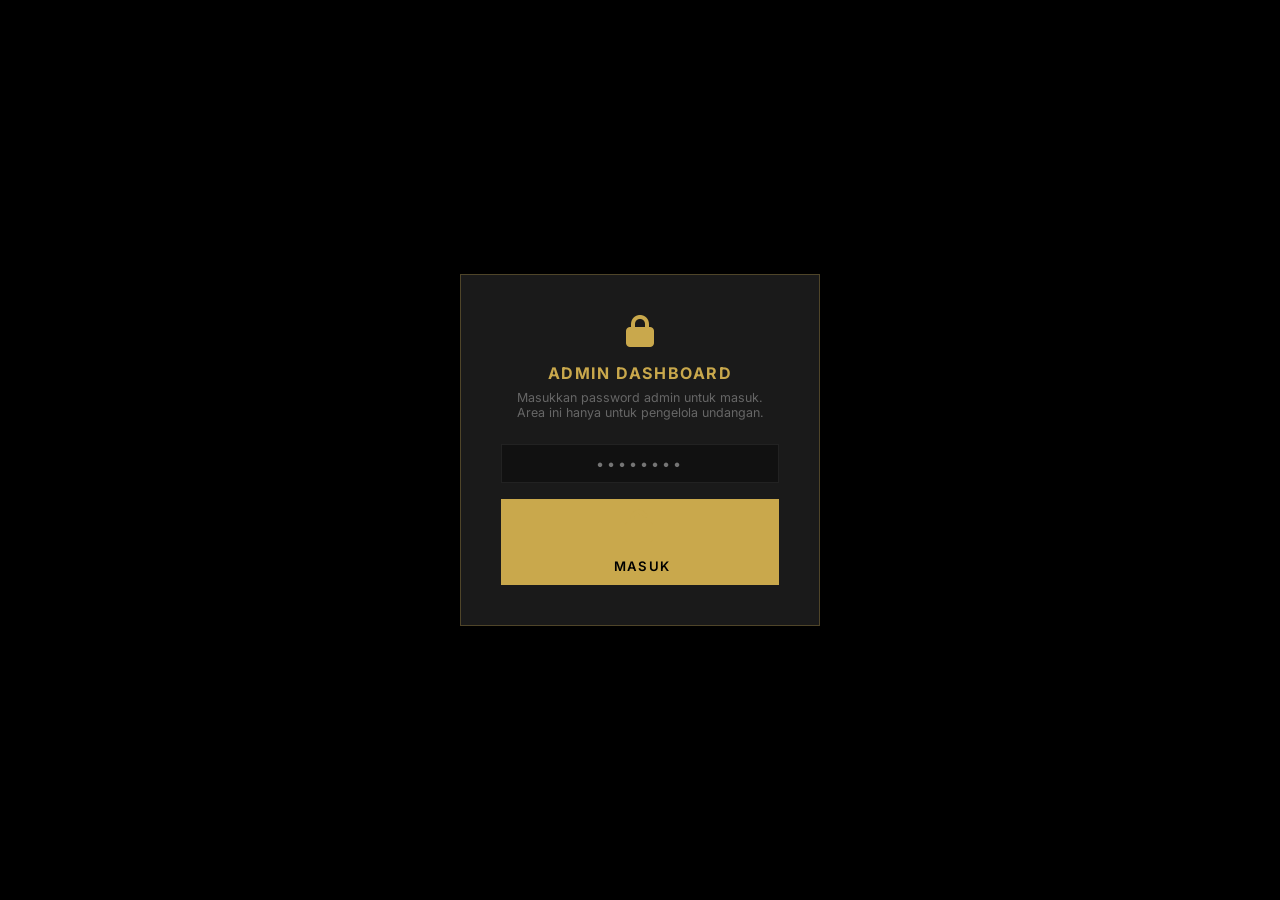
<file: dashboard.html>
<!doctype html>
<html lang="id">
  <head>
    <meta charset="UTF-8" />
    <meta name="viewport" content="width=device-width, initial-scale=1.0" />
    <title>Dashboard Monitor — Eriel & Garyn</title>
    <link
      href="https://fonts.googleapis.com/css2?family=Inter:wght@300;400;500;600;700&display=swap"
      rel="stylesheet"
    />
    <link
      rel="stylesheet"
      href="https://cdnjs.cloudflare.com/ajax/libs/font-awesome/6.5.0/css/all.min.css"
    />
    <style>
      :root {
        --gold: #c9a84c;
        --gold2: #e8c97a;
        --dark: #0a0a0a;
        --dark2: #111;
        --dark3: #1a1a1a;
        --border: #222;
        --gray: #666;
        --text: #e0e0e0;
        --green: #4ade80;
        --red: #f87171;
        --yellow: #fbbf24;
        --blue: #60a5fa;
      }
      * {
        box-sizing: border-box;
        margin: 0;
        padding: 0;
      }
      body {
        font-family: "Inter", sans-serif;
        background: var(--dark);
        color: var(--text);
        min-height: 100vh;
      }

      /* ---- ADMIN LOGIN OVERLAY ---- */
      .admin-lock {
        position: fixed;
        inset: 0;
        background: rgba(0, 0, 0, 0.97);
        display: flex;
        align-items: center;
        justify-content: center;
        z-index: 9999;
      }
      .admin-lock.hidden {
        display: none;
      }
      .lock-box {
        background: var(--dark3);
        border: 1px solid rgba(201, 168, 76, 0.3);
        padding: 2.5rem;
        text-align: center;
        max-width: 360px;
        width: 90%;
      }
      .lock-box i {
        font-size: 2rem;
        color: var(--gold);
        margin-bottom: 1rem;
        display: block;
      }
      .lock-box h2 {
        font-size: 1rem;
        color: var(--gold);
        margin-bottom: 0.4rem;
        letter-spacing: 0.1em;
      }
      .lock-box p {
        font-size: 0.78rem;
        color: var(--gray);
        margin-bottom: 1.5rem;
      }
      .lock-input {
        width: 100%;
        background: #111;
        border: 1px solid var(--border);
        color: var(--text);
        padding: 10px 14px;
        font-family: "Inter", sans-serif;
        font-size: 0.9rem;
        outline: none;
        margin-bottom: 1rem;
        text-align: center;
        letter-spacing: 0.2em;
      }
      .lock-input:focus {
        border-color: var(--gold);
      }
      .lock-btn {
        width: 100%;
        padding: 11px;
        background: var(--gold);
        color: #000;
        border: none;
        font-family: "Inter", sans-serif;
        font-size: 0.82rem;
        font-weight: 600;
        letter-spacing: 0.1em;
        cursor: pointer;
      }
      .lock-btn:hover {
        background: var(--gold2);
      }
      .lock-error {
        color: var(--red);
        font-size: 0.75rem;
        margin-top: 0.75rem;
        display: none;
      }

      /* ---- HEADER ---- */
      .header {
        background: var(--dark2);
        border-bottom: 1px solid var(--border);
        padding: 14px 24px;
        display: flex;
        align-items: center;
        justify-content: space-between;
        position: sticky;
        top: 0;
        z-index: 100;
      }
      .header-left h1 {
        font-size: 1rem;
        font-weight: 600;
        color: var(--gold);
      }
      .header-left p {
        font-size: 0.7rem;
        color: var(--gray);
        margin-top: 2px;
      }
      .header-right {
        display: flex;
        gap: 8px;
        align-items: center;
      }

      .btn {
        padding: 7px 16px;
        border: 1px solid var(--gold);
        background: transparent;
        color: var(--gold);
        font-family: "Inter", sans-serif;
        font-size: 0.72rem;
        font-weight: 500;
        cursor: pointer;
        letter-spacing: 0.05em;
        transition: 0.2s;
        display: inline-flex;
        align-items: center;
        gap: 6px;
        text-decoration: none;
      }
      .btn:hover {
        background: var(--gold);
        color: #000;
      }
      .btn-sm {
        padding: 4px 10px;
        font-size: 0.68rem;
      }
      .btn-danger {
        border-color: var(--red);
        color: var(--red);
      }
      .btn-danger:hover {
        background: var(--red);
        color: #fff;
      }
      .btn-solid {
        background: var(--gold);
        color: #000;
      }
      .btn-solid:hover {
        background: var(--gold2);
      }

      .live-dot {
        width: 7px;
        height: 7px;
        border-radius: 50%;
        background: var(--green);
        animation: pulse 1.5s infinite;
        display: inline-block;
      }
      @keyframes pulse {
        0%,
        100% {
          opacity: 1;
        }
        50% {
          opacity: 0.3;
        }
      }

      /* ---- CONTAINER ---- */
      .container {
        max-width: 1280px;
        margin: 0 auto;
        padding: 24px;
      }

      /* ---- STATS ---- */
      .stats-grid {
        display: grid;
        grid-template-columns: repeat(4, 1fr);
        gap: 14px;
        margin-bottom: 20px;
      }
      .stat-card {
        background: var(--dark3);
        border: 1px solid var(--border);
        padding: 18px;
      }
      .stat-icon {
        font-size: 1.3rem;
        margin-bottom: 6px;
      }
      .stat-num {
        font-size: 1.8rem;
        font-weight: 700;
        line-height: 1;
      }
      .stat-label {
        font-size: 0.65rem;
        color: var(--gray);
        letter-spacing: 0.1em;
        text-transform: uppercase;
        margin-top: 4px;
      }
      .stat-sub {
        font-size: 0.7rem;
        color: var(--gray);
        margin-top: 3px;
      }
      .gold {
        color: var(--gold);
      }
      .green {
        color: var(--green);
      }
      .red {
        color: var(--red);
      }
      .blue {
        color: var(--blue);
      }

      /* ---- PROGRESS ---- */
      .progress-section {
        background: var(--dark3);
        border: 1px solid var(--border);
        padding: 18px;
        margin-bottom: 20px;
      }
      .progress-section h3 {
        font-size: 0.7rem;
        color: var(--gray);
        letter-spacing: 0.15em;
        text-transform: uppercase;
        margin-bottom: 14px;
      }
      .progress-item {
        margin-bottom: 12px;
      }
      .progress-row {
        display: flex;
        justify-content: space-between;
        margin-bottom: 5px;
        font-size: 0.8rem;
      }
      .progress-val {
        color: var(--gray);
        font-size: 0.78rem;
      }
      .bar-bg {
        background: #1e1e1e;
        height: 5px;
        border-radius: 3px;
        overflow: hidden;
      }
      .bar-fill {
        height: 100%;
        border-radius: 3px;
        transition: width 0.8s ease;
      }

      /* ---- TABS ---- */
      .tabs {
        display: flex;
        border-bottom: 1px solid var(--border);
        margin-bottom: 18px;
      }
      .tab {
        padding: 9px 18px;
        font-size: 0.78rem;
        cursor: pointer;
        border-bottom: 2px solid transparent;
        color: var(--gray);
        background: none;
        border-top: none;
        border-left: none;
        border-right: none;
        font-family: "Inter", sans-serif;
        transition: 0.2s;
      }
      .tab.active {
        color: var(--gold);
        border-bottom-color: var(--gold);
      }
      .tab:hover:not(.active) {
        color: var(--text);
      }
      .tab-content {
        display: none;
      }
      .tab-content.active {
        display: block;
      }

      /* ---- TOOLBAR ---- */
      .toolbar {
        display: flex;
        justify-content: space-between;
        align-items: center;
        margin-bottom: 12px;
        flex-wrap: wrap;
        gap: 10px;
      }
      .toolbar h2 {
        font-size: 0.88rem;
        font-weight: 600;
      }
      .toolbar-right {
        display: flex;
        gap: 8px;
        align-items: center;
        flex-wrap: wrap;
      }
      .search-input {
        background: var(--dark3);
        border: 1px solid var(--border);
        color: var(--text);
        padding: 6px 12px;
        font-family: "Inter", sans-serif;
        font-size: 0.8rem;
        outline: none;
        min-width: 200px;
      }
      .search-input:focus {
        border-color: var(--gold);
      }
      .filter-btns {
        display: flex;
        gap: 5px;
      }
      .filter-btn {
        padding: 4px 10px;
        font-size: 0.68rem;
        cursor: pointer;
        background: var(--dark3);
        border: 1px solid var(--border);
        color: var(--gray);
        font-family: "Inter", sans-serif;
        transition: 0.2s;
      }
      .filter-btn.active {
        border-color: var(--gold);
        color: var(--gold);
      }

      /* ---- TABLE ---- */
      .table-wrap {
        overflow-x: auto;
      }
      table {
        width: 100%;
        border-collapse: collapse;
        font-size: 0.8rem;
      }
      thead tr {
        background: var(--dark3);
      }
      th {
        padding: 9px 12px;
        text-align: left;
        font-size: 0.62rem;
        letter-spacing: 0.15em;
        text-transform: uppercase;
        color: var(--gray);
        border-bottom: 1px solid var(--border);
      }
      td {
        padding: 9px 12px;
        border-bottom: 1px solid #161616;
        vertical-align: middle;
      }
      tr:hover td {
        background: #111;
      }
      .num-col {
        color: var(--gray);
        font-size: 0.75rem;
      }
      .time-small {
        font-size: 0.7rem;
        color: var(--gray);
      }

      /* badges */
      .badge {
        display: inline-block;
        padding: 2px 9px;
        font-size: 0.63rem;
        border-radius: 2px;
        font-weight: 500;
      }
      .badge-opened {
        background: rgba(96, 165, 250, 0.12);
        color: var(--blue);
      }
      .badge-belum {
        background: rgba(100, 100, 100, 0.1);
        color: var(--gray);
      }
      .badge-hadir {
        background: rgba(74, 222, 128, 0.12);
        color: var(--green);
      }
      .badge-tidak {
        background: rgba(248, 113, 113, 0.12);
        color: var(--red);
      }
      .badge-mungkin {
        background: rgba(251, 191, 36, 0.12);
        color: var(--yellow);
      }

      /* ---- MESSAGE CARDS ---- */
      .msg-card {
        background: var(--dark3);
        border: 1px solid var(--border);
        padding: 14px 16px;
        margin-bottom: 8px;
        transition: 0.2s;
        display: flex;
        align-items: flex-start;
        gap: 12px;
      }
      .msg-card:hover {
        border-color: #333;
      }
      .msg-body {
        flex: 1;
        min-width: 0;
      }
      .msg-header {
        display: flex;
        justify-content: space-between;
        align-items: center;
        margin-bottom: 6px;
        flex-wrap: wrap;
        gap: 6px;
      }
      .msg-name {
        font-weight: 600;
        font-size: 0.88rem;
        color: var(--gold2);
      }
      .msg-meta {
        display: flex;
        gap: 8px;
        align-items: center;
      }
      .msg-text {
        font-size: 0.85rem;
        color: #aaa;
        font-style: italic;
        line-height: 1.6;
        word-break: break-word;
      }
      .msg-time {
        font-size: 0.65rem;
        color: var(--gray);
        margin-top: 5px;
      }
      .msg-actions {
        display: flex;
        gap: 6px;
        flex-shrink: 0;
        align-items: flex-start;
      }

      /* ---- PAGINATION ---- */
      .pagination {
        display: flex;
        gap: 4px;
        margin-top: 14px;
        flex-wrap: wrap;
        align-items: center;
      }
      .page-btn {
        background: var(--dark3);
        border: 1px solid var(--border);
        color: var(--gray);
        padding: 4px 10px;
        font-size: 0.72rem;
        cursor: pointer;
        font-family: "Inter", sans-serif;
      }
      .page-btn.active {
        border-color: var(--gold);
        color: var(--gold);
      }
      .page-btn:hover:not(.active) {
        border-color: #444;
        color: var(--text);
      }
      .page-info {
        color: var(--gray);
        font-size: 0.7rem;
        margin-left: auto;
      }

      /* ---- EMPTY/LOADING ---- */
      .empty {
        text-align: center;
        padding: 2.5rem;
        color: var(--gray);
        font-size: 0.85rem;
      }
      .empty i {
        font-size: 1.8rem;
        display: block;
        margin-bottom: 0.75rem;
      }
      .loading {
        text-align: center;
        padding: 2.5rem;
        color: var(--gray);
      }

      /* ---- CONFIRM MODAL ---- */
      .modal-overlay {
        position: fixed;
        inset: 0;
        background: rgba(0, 0, 0, 0.8);
        display: none;
        align-items: center;
        justify-content: center;
        z-index: 8000;
      }
      .modal-overlay.show {
        display: flex;
      }
      .modal-box {
        background: var(--dark3);
        border: 1px solid rgba(248, 113, 113, 0.3);
        padding: 2rem;
        max-width: 380px;
        width: 90%;
        text-align: center;
      }
      .modal-box i {
        font-size: 1.8rem;
        color: var(--red);
        display: block;
        margin-bottom: 0.75rem;
      }
      .modal-box h3 {
        color: var(--red);
        font-size: 1rem;
        margin-bottom: 0.5rem;
      }
      .modal-box p {
        font-size: 0.82rem;
        color: var(--gray);
        line-height: 1.6;
        margin-bottom: 1.5rem;
      }
      .modal-box .preview {
        background: #111;
        border: 1px solid var(--border);
        padding: 10px 14px;
        font-size: 0.8rem;
        color: #aaa;
        font-style: italic;
        margin-bottom: 1.5rem;
        text-align: left;
        max-height: 80px;
        overflow: hidden;
      }
      .modal-btns {
        display: flex;
        gap: 10px;
      }
      .modal-btns button {
        flex: 1;
      }

      /* ---- TOAST ---- */
      .toast {
        position: fixed;
        bottom: 20px;
        right: 20px;
        background: var(--dark3);
        border: 1px solid var(--gold);
        color: var(--text);
        padding: 10px 18px;
        font-size: 0.78rem;
        opacity: 0;
        transition: 0.3s;
        z-index: 9998;
        pointer-events: none;
      }
      .toast.show {
        opacity: 1;
      }

      /* ---- COUNTDOWN in header ---- */
      .countdown-mini {
        display: flex;
        gap: 4px;
        align-items: center;
        font-size: 0.7rem;
        color: var(--gold);
        font-family: "Inter", sans-serif;
      }
      .cd-item {
        text-align: center;
      }
      .cd-num {
        font-size: 0.85rem;
        font-weight: 700;
        color: var(--gold);
      }
      .cd-label {
        font-size: 0.55rem;
        color: var(--gray);
        display: block;
      }
      .cd-sep {
        color: var(--gold);
        opacity: 0.5;
        font-size: 0.75rem;
        align-self: flex-start;
        margin-top: 2px;
      }

      @media (max-width: 768px) {
        .stats-grid {
          grid-template-columns: repeat(2, 1fr);
        }
        .container {
          padding: 14px;
        }
        .header {
          padding: 10px 14px;
        }
        .countdown-mini {
          display: none;
        }
      }
    </style>
  </head>
  <body>
    <!-- ======================== ADMIN LOCK ======================== -->
    <div class="admin-lock" id="adminLock">
      <div class="lock-box">
        <i class="fa-solid fa-lock"></i>
        <h2>ADMIN DASHBOARD</h2>
        <p>
          Masukkan password admin untuk masuk.<br />Area ini hanya untuk
          pengelola undangan.
        </p>
        <input
          class="lock-input"
          type="password"
          id="adminPass"
          placeholder="••••••••"
          onkeydown="if (event.key === 'Enter') checkPass();"
        />
        <button class="lock-btn" onclick="checkPass()">
          <i class="fa-solid fa-unlock"></i> &nbsp;MASUK
        </button>
        <div class="lock-error" id="lockError">
          ❌ Password salah. Coba lagi.
        </div>
      </div>
    </div>

    <!-- ======================== MAIN DASHBOARD ======================== -->
    <div id="dashboardMain" style="display: none">
      <div class="header">
        <div class="header-left">
          <h1>📊 Dashboard Monitor — Eriel & Garyn</h1>
          <p>Real-time tracking undangan pernikahan</p>
        </div>
        <div class="header-right">
          <!-- Mini Countdown -->
          <div class="countdown-mini" id="cdMini">
            <div class="cd-item">
              <span class="cd-num" id="cdD">--</span
              ><span class="cd-label">hari</span>
            </div>
            <span class="cd-sep">:</span>
            <div class="cd-item">
              <span class="cd-num" id="cdH">--</span
              ><span class="cd-label">jam</span>
            </div>
            <span class="cd-sep">:</span>
            <div class="cd-item">
              <span class="cd-num" id="cdM">--</span
              ><span class="cd-label">mnt</span>
            </div>
            <span class="cd-sep">:</span>
            <div class="cd-item">
              <span class="cd-num" id="cdS">--</span
              ><span class="cd-label">dtk</span>
            </div>
          </div>
          <span class="live-dot"></span>
          <span style="font-size: 0.7rem; color: var(--gray)" id="lastUpdate"
            >--</span
          >
          <button class="btn btn-sm" onclick="loadAll()">
            <i class="fa-solid fa-rotate-right"></i> Refresh
          </button>
          <a href="index.html" class="btn btn-sm" target="_blank"
            ><i class="fa-solid fa-eye"></i> Undangan</a
          >
        </div>
      </div>

      <div class="container">
        <!-- STATS -->
        <div class="stats-grid">
          <div class="stat-card">
            <div class="stat-icon">👥</div>
            <div class="stat-num gold" id="statTotal">—</div>
            <div class="stat-label">Total Tamu Buka</div>
            <div class="stat-sub" id="statTotalSub">dari estimasi undangan</div>
          </div>
          <div class="stat-card">
            <div class="stat-icon">📬</div>
            <div class="stat-num blue" id="statOpened">—</div>
            <div class="stat-label">Sudah Buka Undangan</div>
            <div class="stat-sub" id="statOpenedPct">—</div>
          </div>
          <div class="stat-card">
            <div class="stat-icon">✅</div>
            <div class="stat-num green" id="statHadir">—</div>
            <div class="stat-label">Konfirmasi Hadir</div>
          </div>
          <div class="stat-card">
            <div class="stat-icon">💬</div>
            <div class="stat-num red" id="statMessages">—</div>
            <div class="stat-label">Total Ucapan Masuk</div>
          </div>
        </div>

        <!-- PROGRESS -->
        <div class="progress-section">
          <h3>Ringkasan Kehadiran (dari ucapan masuk)</h3>
          <div class="progress-item">
            <div class="progress-row">
              <span>✅ Hadir</span
              ><span class="progress-val" id="pctHadir">0 (0%)</span>
            </div>
            <div class="bar-bg">
              <div
                class="bar-fill"
                id="barHadir"
                style="width: 0%; background: var(--green)"
              ></div>
            </div>
          </div>
          <div class="progress-item">
            <div class="progress-row">
              <span>❌ Tidak Hadir</span
              ><span class="progress-val" id="pctTidak">0 (0%)</span>
            </div>
            <div class="bar-bg">
              <div
                class="bar-fill"
                id="barTidak"
                style="width: 0%; background: var(--red)"
              ></div>
            </div>
          </div>
          <div class="progress-item">
            <div class="progress-row">
              <span>🤔 Belum Pasti</span
              ><span class="progress-val" id="pctMungkin">0 (0%)</span>
            </div>
            <div class="bar-bg">
              <div
                class="bar-fill"
                id="barMungkin"
                style="width: 0%; background: var(--yellow)"
              ></div>
            </div>
          </div>
        </div>

        <!-- TABS -->
        <div class="tabs">
          <button class="tab active" onclick="switchTab('guests', this)">
            <i class="fa-solid fa-users"></i> &nbsp;Tamu Tracking
          </button>
          <button class="tab" onclick="switchTab('messages', this)">
            <i class="fa-solid fa-comments"></i> &nbsp;Ucapan & RSVP
          </button>
          <button class="tab" onclick="switchTab('export', this)">
            <i class="fa-solid fa-download"></i> &nbsp;Export
          </button>
        </div>

        <!-- TAB: GUESTS -->
        <div class="tab-content active" id="tab-guests">
          <div class="toolbar">
            <h2>Tamu yang Sudah Buka Undangan</h2>
            <div class="toolbar-right">
              <input
                class="search-input"
                type="text"
                placeholder="🔍 Cari nama..."
                oninput="filterGuests(this.value)"
              />
            </div>
          </div>
          <div class="table-wrap" id="guestsContent">
            <div class="loading">
              <i class="fa-solid fa-spinner fa-spin"></i> &nbsp;Memuat data
              tamu...
            </div>
          </div>
          <div class="pagination" id="guestPagination"></div>
        </div>

        <!-- TAB: MESSAGES -->
        <div class="tab-content" id="tab-messages">
          <div class="toolbar">
            <h2>Ucapan & Konfirmasi Kehadiran</h2>
            <div class="toolbar-right">
              <div class="filter-btns">
                <button
                  class="filter-btn active"
                  onclick="filterMsg('all', this)"
                >
                  Semua
                </button>
                <button class="filter-btn" onclick="filterMsg('hadir', this)">
                  ✅ Hadir
                </button>
                <button
                  class="filter-btn"
                  onclick="filterMsg('tidak-hadir', this)"
                >
                  ❌ Tidak
                </button>
                <button class="filter-btn" onclick="filterMsg('mungkin', this)">
                  🤔 Belum Pasti
                </button>
              </div>
            </div>
          </div>
          <div id="messagesContent">
            <div class="loading">
              <i class="fa-solid fa-spinner fa-spin"></i> &nbsp;Memuat ucapan...
            </div>
          </div>
        </div>

        <!-- TAB: EXPORT -->
        <div class="tab-content" id="tab-export">
          <h2 style="font-size: 0.88rem; margin-bottom: 18px">Export Data</h2>
          <div
            style="
              display: grid;
              grid-template-columns: repeat(auto-fit, minmax(260px, 1fr));
              gap: 14px;
            "
          >
            <div
              style="
                background: var(--dark3);
                border: 1px solid var(--border);
                padding: 18px;
              "
            >
              <h3
                style="
                  font-size: 0.85rem;
                  color: var(--gold);
                  margin-bottom: 6px;
                "
              >
                <i class="fa-solid fa-users"></i> Data Tamu Tracking
              </h3>
              <p
                style="
                  font-size: 0.78rem;
                  color: var(--gray);
                  margin-bottom: 14px;
                  line-height: 1.6;
                "
              >
                Semua tamu yang sudah buka undangan beserta waktu aksesnya.
              </p>
              <button class="btn btn-solid btn-sm" onclick="exportGuestsCSV()">
                <i class="fa-solid fa-file-csv"></i> Download CSV Tamu
              </button>
            </div>
            <div
              style="
                background: var(--dark3);
                border: 1px solid var(--border);
                padding: 18px;
              "
            >
              <h3
                style="
                  font-size: 0.85rem;
                  color: var(--gold);
                  margin-bottom: 6px;
                "
              >
                <i class="fa-solid fa-comments"></i> Semua Ucapan
              </h3>
              <p
                style="
                  font-size: 0.78rem;
                  color: var(--gray);
                  margin-bottom: 14px;
                  line-height: 1.6;
                "
              >
                Export semua ucapan dan konfirmasi kehadiran tamu.
              </p>
              <button
                class="btn btn-solid btn-sm"
                onclick="exportMessagesCSV()"
              >
                <i class="fa-solid fa-file-csv"></i> Download CSV Ucapan
              </button>
            </div>
            <div
              style="
                background: var(--dark3);
                border: 1px solid var(--border);
                padding: 18px;
              "
            >
              <h3
                style="
                  font-size: 0.85rem;
                  color: var(--gold);
                  margin-bottom: 6px;
                "
              >
                <i class="fa-solid fa-list-check"></i> Konfirmasi Hadir
              </h3>
              <p
                style="
                  font-size: 0.78rem;
                  color: var(--gray);
                  margin-bottom: 14px;
                  line-height: 1.6;
                "
              >
                Hanya nama yang konfirmasi hadir — untuk daftar tamu fisik.
              </p>
              <button class="btn btn-solid btn-sm" onclick="exportHadirCSV()">
                <i class="fa-solid fa-file-csv"></i> Download CSV Hadir
              </button>
            </div>
          </div>
        </div>
      </div>
    </div>

    <!-- CONFIRM DELETE MODAL -->
    <div class="modal-overlay" id="deleteModal">
      <div class="modal-box">
        <i class="fa-solid fa-triangle-exclamation"></i>
        <h3>Hapus Ucapan Ini?</h3>
        <p>
          Ucapan akan dihapus permanen dari database dan tidak bisa
          dikembalikan.
        </p>
        <div class="preview" id="deletePreview"></div>
        <div class="modal-btns">
          <button class="btn" onclick="closeDeleteModal()">Batal</button>
          <button class="btn btn-danger" onclick="confirmDelete()">
            <i class="fa-solid fa-trash"></i> Hapus Permanen
          </button>
        </div>
      </div>
    </div>

    <div class="toast" id="toast"></div>

    <script>
      // ============================================================
      // CONFIG
      // ============================================================
      const SUPABASE_URL = "https://tdlkbhzlvxovsrinhtha.supabase.co";
      const SUPABASE_KEY = "sb_publishable_7i2Hp2kbkWmklAnaRXBHLA_uUKufVJK";
      const ADMIN_PASS = "erielgaryn2026"; // ← Ganti password ini!
      const WEDDING_DATE = "2026-05-09T08:00:00";

      // ============================================================
      // ADMIN LOGIN
      // ============================================================
      function checkPass() {
        const val = document.getElementById("adminPass").value;
        if (val === ADMIN_PASS) {
          document.getElementById("adminLock").classList.add("hidden");
          document.getElementById("dashboardMain").style.display = "block";
          loadAll();
          startCountdown();
          // Auto refresh 30 detik
          setInterval(loadAll, 30000);
        } else {
          const err = document.getElementById("lockError");
          err.style.display = "block";
          document.getElementById("adminPass").value = "";
          document.getElementById("adminPass").focus();
          setTimeout(function () {
            err.style.display = "none";
          }, 3000);
        }
      }
      document
        .getElementById("adminPass")
        .addEventListener("keydown", function (e) {
          if (e.key === "Enter") checkPass();
        });

      // ============================================================
      // SUPABASE HELPERS
      // ============================================================
      async function sbGet(ep) {
        const r = await fetch(SUPABASE_URL + "/rest/v1/" + ep, {
          headers: {
            apikey: SUPABASE_KEY,
            Authorization: "Bearer " + SUPABASE_KEY,
          },
        });
        if (!r.ok) throw new Error(r.status);
        return r.json();
      }
      async function sbDelete(table, id) {
        const r = await fetch(
          SUPABASE_URL + "/rest/v1/" + table + "?id=eq." + id,
          {
            method: "DELETE",
            headers: {
              apikey: SUPABASE_KEY,
              Authorization: "Bearer " + SUPABASE_KEY,
              Prefer: "return=minimal",
            },
          },
        );
        if (!r.ok) throw new Error(r.status);
        return true;
      }

      // ============================================================
      // COUNTDOWN (mini di header)
      // ============================================================
      function startCountdown() {
        const target = new Date(WEDDING_DATE).getTime();
        function tick() {
          const diff = target - Date.now();
          if (diff <= 0) {
            document.getElementById("cdMini").innerHTML =
              '<span style="color:var(--gold);font-size:0.8rem">🎉 Hari H!</span>';
            return;
          }
          const pad = (n) => String(Math.floor(n)).padStart(2, "0");
          document.getElementById("cdD").textContent = pad(diff / 86400000);
          document.getElementById("cdH").textContent = pad(
            (diff % 86400000) / 3600000,
          );
          document.getElementById("cdM").textContent = pad(
            (diff % 3600000) / 60000,
          );
          document.getElementById("cdS").textContent = pad(
            (diff % 60000) / 1000,
          );
        }
        tick();
        setInterval(tick, 1000);
      }

      // ============================================================
      // DATA
      // ============================================================
      let allGuests = [];
      let allMessages = [];
      let filteredGuests = [];
      let filteredMessages = [];
      let guestPage = 1;
      let msgFilter = "all";
      const PER_PAGE = 20;

      async function loadAll() {
        document.getElementById("lastUpdate").textContent = "Memperbarui...";
        try {
          const [guests, messages] = await Promise.all([
            sbGet("guests?select=*&order=opened_at.desc.nullslast"),
            sbGet("messages?select=*&order=created_at.desc"),
          ]);
          allGuests = guests || [];
          allMessages = messages || [];
          filteredGuests = [...allGuests];
          filteredMessages = [...allMessages];
          updateStats();
          renderGuests();
          renderMessages();
          document.getElementById("lastUpdate").textContent =
            "Update: " + new Date().toLocaleTimeString("id-ID");
        } catch (e) {
          showToast("Gagal load data: " + e.message);
          document.getElementById("lastUpdate").textContent = "Gagal";
        }
      }

      // ============================================================
      // STATS
      // ============================================================
      function updateStats() {
        const total = allGuests.length;
        const opened = allGuests.filter((g) => g.opened).length;
        const hadir = allMessages.filter((m) => m.attend === "hadir").length;
        const tidak = allMessages.filter(
          (m) => m.attend === "tidak-hadir",
        ).length;
        const mungkin = allMessages.filter(
          (m) => m.attend === "mungkin",
        ).length;
        const msgTotal = allMessages.length;
        const pct = total > 0 ? Math.round((opened / total) * 100) : 0;

        document.getElementById("statTotal").textContent = total;
        document.getElementById("statOpened").textContent = opened;
        document.getElementById("statOpenedPct").textContent =
          pct + "% dari tamu terdaftar";
        document.getElementById("statHadir").textContent = hadir;
        document.getElementById("statMessages").textContent = msgTotal;

        const base = msgTotal || 1;
        setBar("Hadir", hadir, base);
        setBar("Tidak", tidak, base);
        setBar("Mungkin", mungkin, base);
      }
      function setBar(key, val, base) {
        const pct = Math.round((val / base) * 100);
        const p = document.getElementById("pct" + key);
        const b = document.getElementById("bar" + key);
        if (p) p.textContent = val + " orang (" + pct + "%)";
        if (b) b.style.width = pct + "%";
      }

      // ============================================================
      // GUESTS TABLE
      // ============================================================
      function renderGuests() {
        const cont = document.getElementById("guestsContent");
        if (filteredGuests.length === 0) {
          cont.innerHTML =
            '<div class="empty"><i class="fa-regular fa-envelope"></i>Belum ada tamu yang buka undangan.</div>';
          document.getElementById("guestPagination").innerHTML = "";
          return;
        }
        const start = (guestPage - 1) * PER_PAGE;
        const page = filteredGuests.slice(start, start + PER_PAGE);

        cont.innerHTML = `
    <div class="table-wrap">
    <table>
      <thead><tr>
        <th>#</th><th>Nama Tamu</th><th>Status</th>
        <th>Waktu Buka</th><th>Aksi</th>
      </tr></thead>
      <tbody>
      ${page
        .map(
          (g, i) => `
        <tr>
          <td class="num-col">${start + i + 1}</td>
          <td><strong>${esc(g.name)}</strong></td>
          <td>${
            g.opened
              ? '<span class="badge badge-opened">📬 Sudah Buka</span>'
              : '<span class="badge badge-belum">⏳ Belum Buka</span>'
          }</td>
          <td class="time-small">${g.opened_at ? fmtTime(g.opened_at) : "—"}</td>
          <td>
            <button class="btn btn-sm" onclick="copyLink('${esc(g.name)}')">
              <i class="fa-solid fa-link"></i> Copy Link
            </button>
          </td>
        </tr>
      `,
        )
        .join("")}
      </tbody>
    </table>
    </div>`;
        renderGuestPag();
      }

      function renderGuestPag() {
        const total = Math.ceil(filteredGuests.length / PER_PAGE);
        const pag = document.getElementById("guestPagination");
        if (total <= 1) {
          pag.innerHTML = "";
          return;
        }
        let h = `<button class="page-btn" onclick="gPage(${guestPage - 1})" ${guestPage === 1 ? 'disabled style="opacity:.3"' : ""}>←</button>`;
        for (let i = 1; i <= total; i++) {
          if (i === 1 || i === total || Math.abs(i - guestPage) <= 1)
            h += `<button class="page-btn ${i === guestPage ? "active" : ""}" onclick="gPage(${i})">${i}</button>`;
          else if (Math.abs(i - guestPage) === 2)
            h += `<span style="color:var(--gray);padding:0 4px">…</span>`;
        }
        h += `<button class="page-btn" onclick="gPage(${guestPage + 1})" ${guestPage === total ? 'disabled style="opacity:.3"' : ""}>→</button>`;
        h += `<span class="page-info">${filteredGuests.length} tamu</span>`;
        pag.innerHTML = h;
      }
      function gPage(p) {
        const t = Math.ceil(filteredGuests.length / PER_PAGE);
        if (p < 1 || p > t) return;
        guestPage = p;
        renderGuests();
      }
      function filterGuests(q) {
        filteredGuests = allGuests.filter((g) =>
          g.name.toLowerCase().includes(q.toLowerCase()),
        );
        guestPage = 1;
        renderGuests();
      }

      // ============================================================
      // MESSAGES — dengan tombol HAPUS
      // ============================================================
      function renderMessages() {
        const cont = document.getElementById("messagesContent");
        const data =
          msgFilter === "all"
            ? filteredMessages
            : filteredMessages.filter((m) => m.attend === msgFilter);

        if (data.length === 0) {
          cont.innerHTML =
            '<div class="empty"><i class="fa-regular fa-comment"></i>Belum ada ucapan.</div>';
          return;
        }
        cont.innerHTML = data
          .map(
            (m) => `
    <div class="msg-card" id="msg-${m.id}">
      <div class="msg-body">
        <div class="msg-header">
          <span class="msg-name">${esc(m.name)}</span>
          <div class="msg-meta">
            ${attendBadge(m.attend)}
            <span class="time-small">${fmtTime(m.created_at)}</span>
          </div>
        </div>
        <p class="msg-text">"${esc(m.message)}"</p>
      </div>
      <div class="msg-actions">
        <button class="btn btn-sm btn-danger" onclick="openDeleteModal(${m.id},'${esc(m.name)}','${esc(m.message.substring(0, 60))}')">
          <i class="fa-solid fa-trash"></i>
        </button>
      </div>
    </div>
  `,
          )
          .join("");
      }

      function filterMsg(val, btn) {
        msgFilter = val;
        document
          .querySelectorAll(".filter-btn")
          .forEach((b) => b.classList.remove("active"));
        btn.classList.add("active");
        renderMessages();
      }

      function attendBadge(v) {
        const m = {
          hadir: "badge-hadir ✅ Hadir",
          "tidak-hadir": "badge-tidak ❌ Tidak",
          mungkin: "badge-mungkin 🤔 Belum Pasti",
        };
        const s = m[v] || "badge-belum " + v;
        const [cls, ...label] = s.split(" ");
        return `<span class="badge ${cls}">${label.join(" ")}</span>`;
      }

      // ============================================================
      // DELETE MODAL
      // ============================================================
      let pendingDeleteId = null;

      function openDeleteModal(id, name, preview) {
        pendingDeleteId = id;
        document.getElementById("deletePreview").textContent =
          '"' + preview + (preview.length >= 60 ? "…" : "") + '"  — ' + name;
        document.getElementById("deleteModal").classList.add("show");
      }
      function closeDeleteModal() {
        pendingDeleteId = null;
        document.getElementById("deleteModal").classList.remove("show");
      }
      async function confirmDelete() {
        if (!pendingDeleteId) return;
        const id = pendingDeleteId;
        closeDeleteModal();
        try {
          await sbDelete("messages", id);
          // Hapus dari array lokal
          allMessages = allMessages.filter((m) => m.id !== id);
          filteredMessages = filteredMessages.filter((m) => m.id !== id);
          // Hapus elemen dari DOM
          const el = document.getElementById("msg-" + id);
          if (el) el.style.animation = "fadeOut 0.3s ease forwards";
          setTimeout(function () {
            if (el) el.remove();
            updateStats();
          }, 300);
          showToast("🗑️ Ucapan berhasil dihapus.");
        } catch (e) {
          showToast("❌ Gagal hapus: " + e.message);
        }
      }

      // ============================================================
      // COPY LINK
      // ============================================================
      function copyLink(name) {
        const base =
          window.location.origin +
          window.location.pathname.replace("dashboard.html", "");
        const url = base + "index.html?to=" + encodeURIComponent(name);
        navigator.clipboard
          .writeText(url)
          .then(() => showToast("✅ Link " + name + " disalin!"));
      }

      // ============================================================
      // EXPORT
      // ============================================================
      function exportGuestsCSV() {
        const h = "No,Nama,Status,Waktu Buka\n";
        const r = allGuests
          .map(
            (g, i) =>
              `${i + 1},"${g.name}","${g.opened ? "Sudah Buka" : "Belum"}","${g.opened_at || "-"}"`,
          )
          .join("\n");
        dl("tamu-tracking.csv", h + r, "text/csv");
        showToast("✅ CSV tamu didownload!");
      }
      function exportMessagesCSV() {
        const h = "No,Nama,Kehadiran,Ucapan,Waktu\n";
        const r = allMessages
          .map(
            (m, i) =>
              `${i + 1},"${m.name}","${m.attend}","${m.message.replace(/"/g, "'")}","${m.created_at}"`,
          )
          .join("\n");
        dl("ucapan-tamu.csv", h + r, "text/csv");
        showToast("✅ CSV ucapan didownload!");
      }
      function exportHadirCSV() {
        const hadir = allMessages.filter((m) => m.attend === "hadir");
        const h = "No,Nama,Ucapan\n";
        const r = hadir
          .map(
            (m, i) => `${i + 1},"${m.name}","${m.message.replace(/"/g, "'")}"`,
          )
          .join("\n");
        dl("konfirmasi-hadir.csv", h + r, "text/csv");
        showToast("✅ CSV hadir didownload!");
      }
      function dl(name, content, type) {
        const a = document.createElement("a");
        a.href = URL.createObjectURL(new Blob([content], { type }));
        a.download = name;
        a.click();
      }

      // ============================================================
      // UTILS
      // ============================================================
      function switchTab(name, btn) {
        document
          .querySelectorAll(".tab-content")
          .forEach((t) => t.classList.remove("active"));
        document
          .querySelectorAll(".tab")
          .forEach((t) => t.classList.remove("active"));
        document.getElementById("tab-" + name).classList.add("active");
        btn.classList.add("active");
      }
      function fmtTime(iso) {
        return new Date(iso).toLocaleString("id-ID", {
          day: "numeric",
          month: "short",
          year: "numeric",
          hour: "2-digit",
          minute: "2-digit",
        });
      }
      function esc(t) {
        const d = document.createElement("div");
        d.appendChild(document.createTextNode(t || ""));
        return d.innerHTML;
      }
      let toastT;
      function showToast(msg) {
        const t = document.getElementById("toast");
        t.textContent = msg;
        t.classList.add("show");
        clearTimeout(toastT);
        toastT = setTimeout(() => t.classList.remove("show"), 3500);
      }

      // Tambah animasi fade out untuk delete
      const style = document.createElement("style");
      style.textContent =
        "@keyframes fadeOut{to{opacity:0;transform:translateX(20px);height:0;padding:0;margin:0;overflow:hidden;}}";
      document.head.appendChild(style);
    </script>
  </body>
</html>
</file>
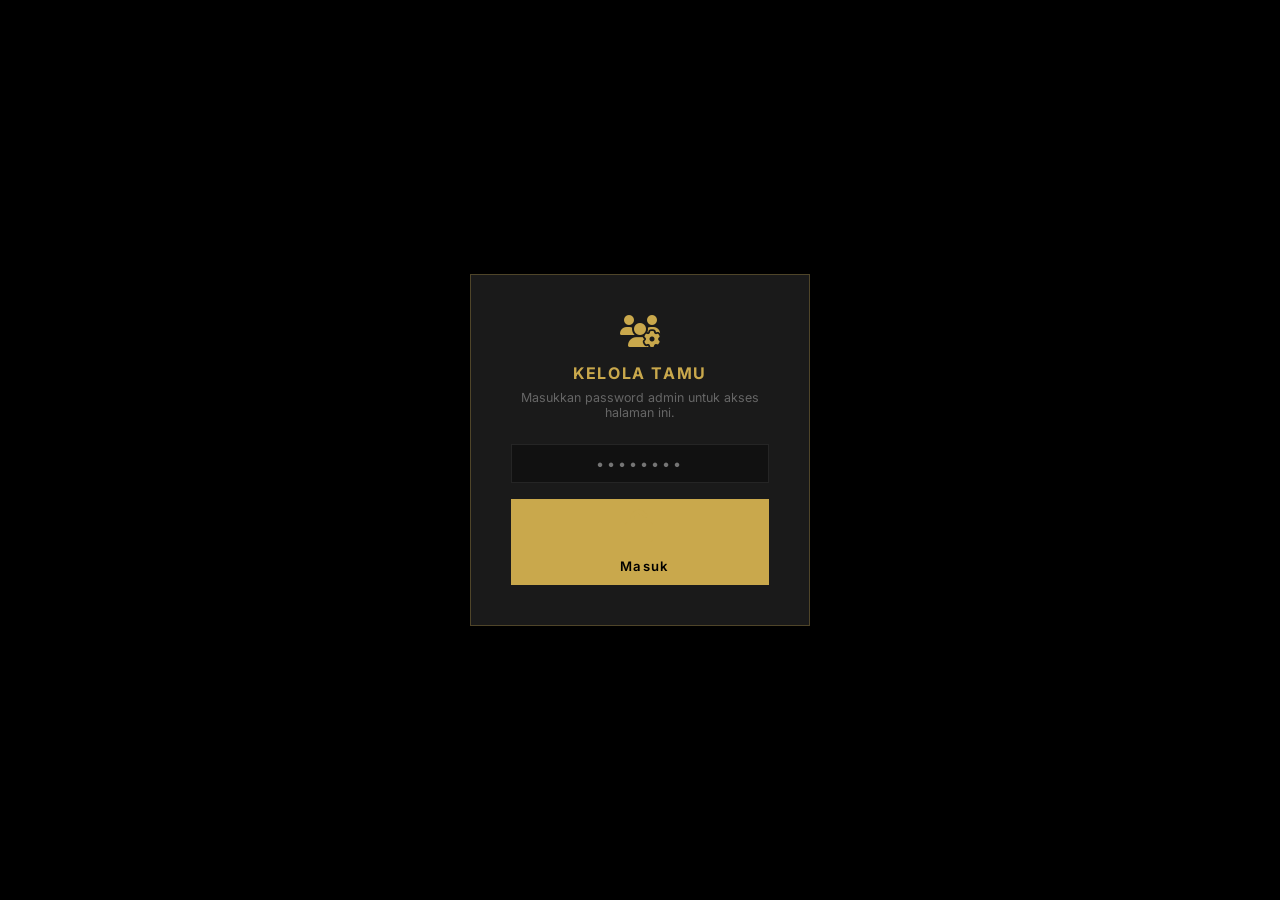
<file: kelola-tamu.html>
<!doctype html>
<html lang="id">
  <head>
    <meta charset="UTF-8" />
    <meta name="viewport" content="width=device-width, initial-scale=1.0" />
    <title>Kelola Tamu — Eriel & Garyn</title>
    <link
      href="https://fonts.googleapis.com/css2?family=Inter:wght@300;400;500;600;700&display=swap"
      rel="stylesheet"
    />
    <link
      rel="stylesheet"
      href="https://cdnjs.cloudflare.com/ajax/libs/font-awesome/6.5.0/css/all.min.css"
    />
    <style>
      :root {
        --gold: #c9a84c;
        --gold2: #e8c97a;
        --dark: #0a0a0a;
        --dark2: #111;
        --dark3: #1a1a1a;
        --border: #252525;
        --gray: #666;
        --text: #e0e0e0;
        --green: #4ade80;
        --red: #f87171;
        --yellow: #fbbf24;
        --blue: #60a5fa;
      }
      * {
        box-sizing: border-box;
        margin: 0;
        padding: 0;
      }
      body {
        font-family: "Inter", sans-serif;
        background: var(--dark);
        color: var(--text);
        min-height: 100vh;
      }

      /* ADMIN LOCK */
      .lock {
        position: fixed;
        inset: 0;
        background: rgba(0, 0, 0, 0.97);
        display: flex;
        align-items: center;
        justify-content: center;
        z-index: 9999;
      }
      .lock.gone {
        display: none;
      }
      .lock-box {
        background: var(--dark3);
        border: 1px solid rgba(201, 168, 76, 0.3);
        padding: 2.5rem;
        text-align: center;
        max-width: 340px;
        width: 90%;
      }
      .lock-box i {
        font-size: 2rem;
        color: var(--gold);
        display: block;
        margin-bottom: 1rem;
      }
      .lock-box h2 {
        color: var(--gold);
        font-size: 1rem;
        letter-spacing: 0.1em;
        margin-bottom: 0.4rem;
      }
      .lock-box p {
        color: var(--gray);
        font-size: 0.78rem;
        margin-bottom: 1.5rem;
      }
      .lock-inp {
        width: 100%;
        background: #111;
        border: 1px solid var(--border);
        color: var(--text);
        padding: 10px 14px;
        font-family: "Inter", sans-serif;
        font-size: 0.9rem;
        outline: none;
        margin-bottom: 1rem;
        text-align: center;
        letter-spacing: 0.2em;
      }
      .lock-inp:focus {
        border-color: var(--gold);
      }
      .lock-btn {
        width: 100%;
        padding: 11px;
        background: var(--gold);
        color: #000;
        border: none;
        font-family: "Inter", sans-serif;
        font-size: 0.82rem;
        font-weight: 600;
        letter-spacing: 0.1em;
        cursor: pointer;
      }
      .lock-btn:hover {
        background: var(--gold2);
      }
      .lock-err {
        color: var(--red);
        font-size: 0.75rem;
        margin-top: 0.75rem;
        display: none;
      }

      /* HEADER */
      .header {
        background: var(--dark2);
        border-bottom: 1px solid var(--border);
        padding: 14px 24px;
        display: flex;
        align-items: center;
        justify-content: space-between;
        position: sticky;
        top: 0;
        z-index: 100;
      }
      .header h1 {
        font-size: 1rem;
        font-weight: 600;
        color: var(--gold);
      }
      .header p {
        font-size: 0.7rem;
        color: var(--gray);
        margin-top: 2px;
      }
      .header-links {
        display: flex;
        gap: 8px;
      }
      .btn {
        padding: 7px 14px;
        border: 1px solid var(--gold);
        background: transparent;
        color: var(--gold);
        font-family: "Inter", sans-serif;
        font-size: 0.72rem;
        font-weight: 500;
        cursor: pointer;
        letter-spacing: 0.05em;
        transition: 0.2s;
        display: inline-flex;
        align-items: center;
        gap: 6px;
        text-decoration: none;
      }
      .btn:hover {
        background: var(--gold);
        color: #000;
      }
      .btn-sm {
        padding: 5px 10px;
        font-size: 0.68rem;
      }
      .btn-solid {
        background: var(--gold);
        color: #000;
      }
      .btn-solid:hover {
        background: var(--gold2);
      }
      .btn-danger {
        border-color: var(--red);
        color: var(--red);
      }
      .btn-danger:hover {
        background: var(--red);
        color: #fff;
        border-color: var(--red);
      }
      .btn-green {
        border-color: var(--green);
        color: var(--green);
      }
      .btn-green:hover {
        background: var(--green);
        color: #000;
      }

      /* LAYOUT */
      .container {
        max-width: 1100px;
        margin: 0 auto;
        padding: 24px;
        display: grid;
        grid-template-columns: 340px 1fr;
        gap: 20px;
        align-items: start;
      }
      @media (max-width: 860px) {
        .container {
          grid-template-columns: 1fr;
        }
      }

      /* PANELS */
      .panel {
        background: var(--dark3);
        border: 1px solid var(--border);
        padding: 0;
        overflow: hidden;
      }
      .panel-head {
        padding: 14px 18px;
        border-bottom: 1px solid var(--border);
        display: flex;
        align-items: center;
        justify-content: space-between;
      }
      .panel-head h2 {
        font-size: 0.82rem;
        font-weight: 600;
        color: var(--gold);
        letter-spacing: 0.05em;
      }
      .panel-head span {
        font-size: 0.7rem;
        color: var(--gray);
      }
      .panel-body {
        padding: 16px 18px;
      }

      /* TABS dalam panel kanan */
      .ptabs {
        display: flex;
        border-bottom: 1px solid var(--border);
      }
      .ptab {
        padding: 10px 16px;
        font-size: 0.75rem;
        cursor: pointer;
        border-bottom: 2px solid transparent;
        color: var(--gray);
        background: none;
        border-top: none;
        border-left: none;
        border-right: none;
        font-family: "Inter", sans-serif;
        transition: 0.2s;
        white-space: nowrap;
      }
      .ptab.active {
        color: var(--gold);
        border-bottom-color: var(--gold);
      }
      .ptab-content {
        display: none;
        padding: 18px;
      }
      .ptab-content.active {
        display: block;
      }

      /* FORM */
      .form-group {
        margin-bottom: 14px;
      }
      .form-group label {
        display: block;
        font-size: 0.65rem;
        letter-spacing: 0.15em;
        text-transform: uppercase;
        color: var(--gray);
        margin-bottom: 6px;
      }
      .form-inp {
        width: 100%;
        background: #111;
        border: 1px solid var(--border);
        color: var(--text);
        padding: 9px 12px;
        font-family: "Inter", sans-serif;
        font-size: 0.85rem;
        outline: none;
        transition: 0.2s;
      }
      .form-inp:focus {
        border-color: var(--gold);
      }
      .form-inp::placeholder {
        color: #444;
      }
      textarea.form-inp {
        resize: vertical;
        min-height: 120px;
        line-height: 1.6;
      }
      .hint {
        font-size: 0.7rem;
        color: var(--gray);
        margin-top: 5px;
        line-height: 1.5;
      }
      .hint code {
        background: #1a1a1a;
        padding: 2px 6px;
        font-size: 0.68rem;
        color: var(--gold2);
      }

      /* PREVIEW AREA */
      .preview-box {
        background: #111;
        border: 1px solid var(--border);
        padding: 12px;
        margin-top: 10px;
        max-height: 200px;
        overflow-y: auto;
        font-size: 0.8rem;
        line-height: 1.8;
      }
      .preview-name {
        display: inline-flex;
        align-items: center;
        gap: 6px;
        background: rgba(201, 168, 76, 0.08);
        border: 1px solid rgba(201, 168, 76, 0.15);
        padding: 2px 10px;
        margin: 2px 3px;
        font-size: 0.78rem;
      }
      .preview-name.dup {
        background: rgba(248, 113, 113, 0.08);
        border-color: rgba(248, 113, 113, 0.2);
        color: var(--red);
      }
      .preview-name.exists {
        background: rgba(96, 165, 250, 0.08);
        border-color: rgba(96, 165, 250, 0.2);
        color: var(--blue);
      }

      /* STATS row */
      .import-stats {
        display: flex;
        gap: 10px;
        margin: 10px 0;
        flex-wrap: wrap;
      }
      .istat {
        background: #111;
        border: 1px solid var(--border);
        padding: 8px 14px;
        font-size: 0.75rem;
        text-align: center;
      }
      .istat-num {
        font-size: 1.1rem;
        font-weight: 700;
        display: block;
      }

      /* GUEST LIST (panel kiri) */
      .search-wrap {
        position: relative;
        margin-bottom: 10px;
      }
      .search-wrap input {
        width: 100%;
        background: #111;
        border: 1px solid var(--border);
        color: var(--text);
        padding: 8px 12px 8px 34px;
        font-family: "Inter", sans-serif;
        font-size: 0.8rem;
        outline: none;
      }
      .search-wrap input:focus {
        border-color: var(--gold);
      }
      .search-wrap i {
        position: absolute;
        left: 10px;
        top: 50%;
        transform: translateY(-50%);
        color: var(--gray);
        font-size: 0.75rem;
      }
      .guest-list {
        max-height: 520px;
        overflow-y: auto;
        scrollbar-width: thin;
        scrollbar-color: rgba(201, 168, 76, 0.2) transparent;
      }
      .guest-item {
        display: flex;
        align-items: center;
        gap: 8px;
        padding: 8px 10px;
        border-bottom: 1px solid #161616;
        transition: 0.15s;
      }
      .guest-item:hover {
        background: #111;
      }
      .guest-num {
        font-size: 0.65rem;
        color: var(--gray);
        width: 24px;
        text-align: right;
        flex-shrink: 0;
      }
      .guest-name {
        flex: 1;
        font-size: 0.82rem;
        min-width: 0;
        overflow: hidden;
        text-overflow: ellipsis;
        white-space: nowrap;
      }
      .guest-status {
        flex-shrink: 0;
      }
      .dot {
        width: 7px;
        height: 7px;
        border-radius: 50%;
        display: inline-block;
        flex-shrink: 0;
      }
      .dot-opened {
        background: var(--blue);
      }
      .dot-belum {
        background: #333;
      }
      .guest-actions {
        display: flex;
        gap: 4px;
        flex-shrink: 0;
      }

      /* EDIT INLINE */
      .edit-inp {
        background: #111;
        border: 1px solid var(--gold);
        color: var(--text);
        padding: 3px 8px;
        font-family: "Inter", sans-serif;
        font-size: 0.8rem;
        outline: none;
        width: 140px;
      }

      /* EMPTY / LOADING */
      .empty-list {
        text-align: center;
        padding: 2rem;
        color: var(--gray);
        font-size: 0.82rem;
      }
      .empty-list i {
        display: block;
        font-size: 1.5rem;
        margin-bottom: 0.5rem;
      }
      .spinner {
        display: inline-block;
        animation: spin 0.8s linear infinite;
      }
      @keyframes spin {
        to {
          transform: rotate(360deg);
        }
      }

      /* PAGINATION */
      .pag {
        display: flex;
        gap: 4px;
        padding: 10px 10px;
        border-top: 1px solid var(--border);
        flex-wrap: wrap;
        align-items: center;
      }
      .pag-btn {
        background: #111;
        border: 1px solid var(--border);
        color: var(--gray);
        padding: 4px 9px;
        font-size: 0.7rem;
        cursor: pointer;
        font-family: "Inter", sans-serif;
      }
      .pag-btn.active {
        border-color: var(--gold);
        color: var(--gold);
      }
      .pag-btn:hover:not(.active):not([disabled]) {
        border-color: #444;
        color: var(--text);
      }
      .pag-info {
        font-size: 0.68rem;
        color: var(--gray);
        margin-left: auto;
      }

      /* MODAL */
      .modal-overlay {
        position: fixed;
        inset: 0;
        background: rgba(0, 0, 0, 0.8);
        display: none;
        align-items: center;
        justify-content: center;
        z-index: 8000;
      }
      .modal-overlay.show {
        display: flex;
      }
      .modal-box {
        background: var(--dark3);
        border: 1px solid rgba(248, 113, 113, 0.3);
        padding: 1.8rem;
        max-width: 360px;
        width: 90%;
        text-align: center;
      }
      .modal-box i {
        font-size: 1.6rem;
        color: var(--red);
        display: block;
        margin-bottom: 0.6rem;
      }
      .modal-box h3 {
        color: var(--red);
        margin-bottom: 0.5rem;
        font-size: 0.95rem;
      }
      .modal-box p {
        font-size: 0.8rem;
        color: var(--gray);
        margin-bottom: 0.75rem;
        line-height: 1.6;
      }
      .modal-name {
        font-size: 0.9rem;
        color: var(--text);
        font-weight: 600;
        margin-bottom: 1.25rem;
      }
      .modal-btns {
        display: flex;
        gap: 8px;
      }
      .modal-btns button {
        flex: 1;
      }

      /* TOAST */
      .toast {
        position: fixed;
        bottom: 20px;
        right: 20px;
        background: var(--dark3);
        border: 1px solid var(--gold);
        color: var(--text);
        padding: 10px 18px;
        font-size: 0.78rem;
        opacity: 0;
        transition: 0.3s;
        z-index: 9997;
        pointer-events: none;
        max-width: 300px;
      }
      .toast.show {
        opacity: 1;
      }

      /* PROGRESS bar saat import */
      .import-progress {
        background: var(--border);
        height: 4px;
        margin-top: 10px;
        overflow: hidden;
        display: none;
      }
      .import-progress-fill {
        height: 100%;
        background: var(--gold);
        transition: width 0.3s;
      }

      /* URL Preview */
      .url-preview {
        font-size: 0.7rem;
        color: var(--blue);
        word-break: break-all;
        margin-top: 4px;
        opacity: 0.7;
      }
    </style>
  </head>
  <body>
    <!-- LOCK -->
    <div class="lock" id="lockScreen">
      <div class="lock-box">
        <i class="fa-solid fa-users-gear"></i>
        <h2>KELOLA TAMU</h2>
        <p>Masukkan password admin untuk akses halaman ini.</p>
        <input
          class="lock-inp"
          type="password"
          id="lockPass"
          placeholder="••••••••"
          onkeydown="if (event.key === 'Enter') doLogin();"
        />
        <button class="lock-btn" onclick="doLogin()">
          <i class="fa-solid fa-unlock"></i>&nbsp; Masuk
        </button>
        <div class="lock-err" id="lockErr">❌ Password salah.</div>
      </div>
    </div>

    <!-- MAIN -->
    <div id="mainApp" style="display: none">
      <div class="header">
        <div>
          <h1>
            <i class="fa-solid fa-users-gear"></i> &nbsp;Kelola Tamu Undangan
          </h1>
          <p>Tambah · Edit · Hapus · Import · Generate Link</p>
        </div>
        <div class="header-links">
          <a href="dashboard.html" class="btn btn-sm"
            ><i class="fa-solid fa-chart-line"></i> Dashboard</a
          >
          <a href="generate-links.html" class="btn btn-sm" target="_blank"
            ><i class="fa-solid fa-link"></i> Generator</a
          >
          <a href="index.html" class="btn btn-sm" target="_blank"
            ><i class="fa-solid fa-eye"></i> Undangan</a
          >
        </div>
      </div>

      <div class="container">
        <!-- ========== KIRI: DAFTAR TAMU ========== -->
        <div>
          <div class="panel">
            <div class="panel-head">
              <h2><i class="fa-solid fa-list"></i> &nbsp;Daftar Tamu</h2>
              <span id="totalCount">Memuat...</span>
            </div>
            <div style="padding: 10px 10px 0">
              <div class="search-wrap">
                <i class="fa-solid fa-magnifying-glass"></i>
                <input
                  type="text"
                  placeholder="Cari nama tamu..."
                  id="searchInp"
                  oninput="doSearch(this.value)"
                />
              </div>
            </div>
            <div class="guest-list" id="guestList">
              <div class="empty-list">
                <i class="fa-solid fa-spinner spinner"></i>Memuat daftar tamu...
              </div>
            </div>
            <div class="pag" id="listPag"></div>
          </div>

          <!-- Tambah satu nama cepat -->
          <div class="panel" style="margin-top: 14px">
            <div class="panel-head">
              <h2>
                <i class="fa-solid fa-user-plus"></i> &nbsp;Tambah Satu Tamu
              </h2>
            </div>
            <div class="panel-body">
              <div class="form-group">
                <label>Nama Lengkap</label>
                <input
                  class="form-inp"
                  type="text"
                  id="singleName"
                  placeholder="contoh: Budi Santoso"
                  onkeydown="if (event.key === 'Enter') addSingle();"
                />
                <div class="url-preview" id="singleUrlPreview"></div>
              </div>
              <button
                class="btn btn-solid"
                style="width: 100%"
                onclick="addSingle()"
              >
                <i class="fa-solid fa-plus"></i> Tambah Tamu
              </button>
            </div>
          </div>
        </div>

        <!-- ========== KANAN: IMPORT & TOOLS ========== -->
        <div class="panel">
          <div class="ptabs">
            <button class="ptab active" onclick="switchPTab('import-wa', this)">
              📱 Dari WA / Ketik
            </button>
            <button class="ptab" onclick="switchPTab('import-excel', this)">
              📊 Dari Excel/CSV
            </button>
            <button class="ptab" onclick="switchPTab('import-foto', this)">
              📸 Dari Foto/Manual
            </button>
            <button class="ptab" onclick="switchPTab('export', this)">
              📤 Export Link
            </button>
          </div>

          <!-- ===== TAB: DARI WA / KETIK ===== -->
          <div class="ptab-content active" id="ptab-import-wa">
            <p
              style="
                font-size: 0.8rem;
                color: var(--gray);
                margin-bottom: 14px;
                line-height: 1.7;
              "
            >
              Paste langsung nama-nama dari chat WhatsApp, notes, atau ketik
              manual. Satu nama per baris.
            </p>

            <div class="form-group">
              <label>Paste atau Ketik Nama (satu nama per baris)</label>
              <textarea
                class="form-inp"
                id="waInput"
                placeholder="Budi Santoso&#10;Sari Dewi&#10;Ahmad Fauzi&#10;Rizky Pratama&#10;... dst"
                oninput="previewImport('waInput')"
              ></textarea>
              <div class="hint">
                ✅ Otomatis bersihkan nomor urut, tanda baca, spasi berlebih.<br />
                ✅ Nama duplikat & yang sudah ada di database ditandai otomatis.
              </div>
            </div>

            <div id="waPreviewArea" style="display: none">
              <div class="import-stats" id="waStats"></div>
              <div class="preview-box" id="waPreview"></div>
            </div>

            <div class="import-progress" id="waProgress">
              <div class="import-progress-fill" id="waProgressFill"></div>
            </div>
            <button
              class="btn btn-solid"
              style="margin-top: 14px; width: 100%"
              onclick="doImport('waInput')"
            >
              <i class="fa-solid fa-cloud-arrow-up"></i> &nbsp;Import ke
              Database
            </button>
          </div>

          <!-- ===== TAB: DARI EXCEL / CSV ===== -->
          <div class="ptab-content" id="ptab-import-excel">
            <p
              style="
                font-size: 0.8rem;
                color: var(--gray);
                margin-bottom: 14px;
                line-height: 1.7;
              "
            >
              Buka file Excel/CSV kamu,
              <strong style="color: var(--text)">select kolom nama</strong> →
              copy (Ctrl+C) → paste di sini.
            </p>

            <div
              style="
                background: #111;
                border: 1px solid var(--border);
                padding: 14px;
                margin-bottom: 14px;
                font-size: 0.78rem;
                line-height: 1.8;
                color: var(--gray);
              "
            >
              <strong style="color: var(--gold)">Cara dari Excel:</strong><br />
              1. Buka file Excel di laptop<br />
              2. Klik header kolom nama (misal kolom A)<br />
              3. Ctrl+C (copy)<br />
              4. Paste di kotak di bawah<br /><br />
              <strong style="color: var(--gold)"
                >Cara dari Google Sheets:</strong
              ><br />
              Sama — select kolom → Ctrl+C → paste di bawah
            </div>

            <div class="form-group">
              <label>Paste dari Excel / Google Sheets</label>
              <textarea
                class="form-inp"
                id="excelInput"
                placeholder="Paste data Excel di sini..."
                oninput="previewImport('excelInput')"
              ></textarea>
            </div>

            <div id="excelPreviewArea" style="display: none">
              <div class="import-stats" id="excelStats"></div>
              <div class="preview-box" id="excelPreview"></div>
            </div>

            <div class="import-progress" id="excelProgress">
              <div class="import-progress-fill" id="excelProgressFill"></div>
            </div>
            <button
              class="btn btn-solid"
              style="margin-top: 14px; width: 100%"
              onclick="doImport('excelInput')"
            >
              <i class="fa-solid fa-cloud-arrow-up"></i> &nbsp;Import ke
              Database
            </button>
          </div>

          <!-- ===== TAB: DARI FOTO / MANUAL ===== -->
          <div class="ptab-content" id="ptab-import-foto">
            <div
              style="
                background: rgba(251, 191, 36, 0.06);
                border: 1px solid rgba(251, 191, 36, 0.2);
                padding: 14px;
                margin-bottom: 16px;
                font-size: 0.78rem;
                line-height: 1.8;
                color: var(--gray);
              "
            >
              <strong style="color: var(--yellow)"
                >⚠️ Customer kirim nama via foto?</strong
              ><br />
              Ini yang paling umum terjadi. Solusinya:<br /><br />
              <strong style="color: var(--text)"
                >Opsi 1 — Google Lens (gratis, cepat):</strong
              ><br />
              Buka foto di HP → tahan gambar → "Cari dengan Google Lens" → copy
              teks yang terdeteksi → paste di tab WA di sebelah.<br /><br />
              <strong style="color: var(--text)"
                >Opsi 2 — Screenshot + Word:</strong
              ><br />
              Buka Word → Insert → Pictures → klik kanan → "Copy Text from
              Picture" → paste ke tab WA.<br /><br />
              <strong style="color: var(--text)"
                >Opsi 3 — Ketik manual di bawah:</strong
              ><br />
              Kalau foto tidak terbaca, ketik langsung satu per satu di sini.
            </div>

            <div class="form-group">
              <label>Ketik nama satu per satu (dari foto)</label>
              <textarea
                class="form-inp"
                id="fotoInput"
                placeholder="Ketik nama di sini, satu per baris..."
                oninput="previewImport('fotoInput')"
              ></textarea>
            </div>

            <div id="fotoPreviewArea" style="display: none">
              <div class="import-stats" id="fotoStats"></div>
              <div class="preview-box" id="fotoPreview"></div>
            </div>

            <div class="import-progress" id="fotoProgress">
              <div class="import-progress-fill" id="fotoProgressFill"></div>
            </div>
            <button
              class="btn btn-solid"
              style="margin-top: 14px; width: 100%"
              onclick="doImport('fotoInput')"
            >
              <i class="fa-solid fa-cloud-arrow-up"></i> &nbsp;Import ke
              Database
            </button>
          </div>

          <!-- ===== TAB: EXPORT LINK ===== -->
          <div class="ptab-content" id="ptab-export">
            <p
              style="
                font-size: 0.8rem;
                color: var(--gray);
                margin-bottom: 16px;
                line-height: 1.7;
              "
            >
              Export daftar tamu beserta link personal masing-masing untuk
              dikirim via WA atau disimpan.
            </p>

            <div class="form-group">
              <label>Base URL Undangan</label>
              <input
                class="form-inp"
                type="text"
                id="baseUrlExp"
                value="https://wedding-eriel-garyn.vercel.app"
              />
            </div>

            <div
              style="
                display: grid;
                grid-template-columns: 1fr 1fr;
                gap: 10px;
                margin-bottom: 14px;
              "
            >
              <button class="btn btn-solid" onclick="exportLinks('csv')">
                <i class="fa-solid fa-file-csv"></i> Download CSV
              </button>
              <button class="btn" onclick="exportLinks('txt')">
                <i class="fa-solid fa-file-lines"></i> Download TXT
              </button>
            </div>
            <button
              class="btn btn-green"
              style="width: 100%"
              onclick="exportLinks('wa')"
            >
              <i class="fa-brands fa-whatsapp"></i> &nbsp;Format Pesan WA (Copy
              Semua)
            </button>

            <div id="exportResult" style="margin-top: 14px; display: none">
              <label
                style="
                  font-size: 0.65rem;
                  letter-spacing: 0.15em;
                  text-transform: uppercase;
                  color: var(--gray);
                  display: block;
                  margin-bottom: 6px;
                "
                >Preview Format WA (10 pertama)</label
              >
              <div
                class="preview-box"
                id="exportPreview"
                style="
                  white-space: pre-wrap;
                  font-size: 0.75rem;
                  line-height: 1.7;
                "
              ></div>
              <button
                class="btn btn-solid"
                style="margin-top: 8px; width: 100%"
                onclick="copyExportResult()"
              >
                <i class="fa-regular fa-copy"></i> Copy Semua
              </button>
            </div>
          </div>
        </div>
      </div>
    </div>

    <!-- DELETE MODAL -->
    <div class="modal-overlay" id="delModal">
      <div class="modal-box">
        <i class="fa-solid fa-triangle-exclamation"></i>
        <h3>Hapus Tamu Ini?</h3>
        <p>
          Tamu akan dihapus dari database. Link mereka tidak akan bisa diakses
          lagi.
        </p>
        <div class="modal-name" id="delName"></div>
        <div class="modal-btns">
          <button class="btn" onclick="closeDelModal()">Batal</button>
          <button class="btn btn-danger" onclick="confirmDel()">
            <i class="fa-solid fa-trash"></i> Hapus
          </button>
        </div>
      </div>
    </div>

    <div class="toast" id="toast"></div>

    <script>
      // ============================================================
      // CONFIG
      // ============================================================
      const SUPABASE_URL = "https://tdlkbhzlvxovsrinhtha.supabase.co";
      const SUPABASE_KEY = "sb_publishable_7i2Hp2kbkWmklAnaRXBHLA_uUKufVJK";
      const ADMIN_PASS = "erielgaryn2026"; // ← Ganti kalau perlu
      const BASE_URL = "https://wedding-eriel-garyn.vercel.app";

      // ============================================================
      // LOGIN
      // ============================================================
      function doLogin() {
        if (document.getElementById("lockPass").value === ADMIN_PASS) {
          document.getElementById("lockScreen").classList.add("gone");
          document.getElementById("mainApp").style.display = "block";
          loadGuests();
          setupSingleNamePreview();
        } else {
          const e = document.getElementById("lockErr");
          e.style.display = "block";
          document.getElementById("lockPass").value = "";
          setTimeout(() => (e.style.display = "none"), 3000);
        }
      }
      document.getElementById("lockPass").addEventListener("keydown", (e) => {
        if (e.key === "Enter") doLogin();
      });

      // ============================================================
      // SUPABASE
      // ============================================================
      async function sbGet(ep) {
        const r = await fetch(SUPABASE_URL + "/rest/v1/" + ep, {
          headers: {
            apikey: SUPABASE_KEY,
            Authorization: "Bearer " + SUPABASE_KEY,
          },
        });
        if (!r.ok) throw new Error(r.status);
        return r.json();
      }
      async function sbPost(table, data) {
        const r = await fetch(SUPABASE_URL + "/rest/v1/" + table, {
          method: "POST",
          headers: {
            apikey: SUPABASE_KEY,
            Authorization: "Bearer " + SUPABASE_KEY,
            "Content-Type": "application/json",
            Prefer: "return=representation",
          },
          body: JSON.stringify(data),
        });
        if (!r.ok) {
          const t = await r.text();
          throw new Error(t);
        }
        const txt = await r.text();
        return txt ? JSON.parse(txt) : null;
      }
      async function sbPatch(table, id, data) {
        const r = await fetch(
          SUPABASE_URL + "/rest/v1/" + table + "?id=eq." + id,
          {
            method: "PATCH",
            headers: {
              apikey: SUPABASE_KEY,
              Authorization: "Bearer " + SUPABASE_KEY,
              "Content-Type": "application/json",
              Prefer: "return=minimal",
            },
            body: JSON.stringify(data),
          },
        );
        if (!r.ok) throw new Error(r.status);
        return true;
      }
      async function sbDelete(table, id) {
        const r = await fetch(
          SUPABASE_URL + "/rest/v1/" + table + "?id=eq." + id,
          {
            method: "DELETE",
            headers: {
              apikey: SUPABASE_KEY,
              Authorization: "Bearer " + SUPABASE_KEY,
              Prefer: "return=minimal",
            },
          },
        );
        if (!r.ok) throw new Error(r.status);
        return true;
      }

      // ============================================================
      // GUEST LIST
      // ============================================================
      let allGuests = [];
      let filtered = [];
      let page = 1;
      const PER = 20;
      let editingId = null;
      let pendingDel = null;

      async function loadGuests() {
        try {
          allGuests = await sbGet("guests?select=*&order=name.asc");
          filtered = [...allGuests];
          renderList();
          document.getElementById("totalCount").textContent =
            allGuests.length + " tamu";
        } catch (e) {
          document.getElementById("guestList").innerHTML =
            '<div class="empty-list"><i class="fa-solid fa-exclamation-triangle"></i>Gagal load: ' +
            e.message +
            "</div>";
        }
      }

      function doSearch(q) {
        filtered = allGuests.filter((g) =>
          g.name.toLowerCase().includes(q.toLowerCase()),
        );
        page = 1;
        renderList();
      }

      function renderList() {
        const el = document.getElementById("guestList");
        if (filtered.length === 0) {
          el.innerHTML =
            '<div class="empty-list"><i class="fa-solid fa-user-slash"></i>Tidak ada tamu ditemukan.</div>';
          document.getElementById("listPag").innerHTML = "";
          return;
        }
        const start = (page - 1) * PER;
        const items = filtered.slice(start, start + PER);

        el.innerHTML = items
          .map(
            (g, i) => `
    <div class="guest-item" id="gi-${g.id}">
      <span class="guest-num">${start + i + 1}</span>
      <span class="dot ${g.opened ? "dot-opened" : "dot-belum"}" title="${g.opened ? "Sudah buka" : "Belum buka"}"></span>
      <span class="guest-name" id="gname-${g.id}">${esc(g.name)}</span>
      <div class="guest-actions">
        <button class="btn btn-sm" style="padding:3px 7px;" onclick="startEdit(${g.id},'${esc(g.name)}')" title="Edit nama">
          <i class="fa-solid fa-pen"></i>
        </button>
        <button class="btn btn-sm btn-danger" style="padding:3px 7px;" onclick="openDel(${g.id},'${esc(g.name)}')" title="Hapus tamu">
          <i class="fa-solid fa-trash"></i>
        </button>
      </div>
    </div>
  `,
          )
          .join("");

        renderPag();
      }

      function renderPag() {
        const total = Math.ceil(filtered.length / PER);
        const el = document.getElementById("listPag");
        if (total <= 1) {
          el.innerHTML = "";
          return;
        }
        let h = `<button class="pag-btn" onclick="goPage(${page - 1})" ${page === 1 ? "disabled" : ""}>←</button>`;
        for (let i = 1; i <= total; i++) {
          if (i === 1 || i === total || Math.abs(i - page) <= 1)
            h += `<button class="pag-btn ${i === page ? "active" : ""}" onclick="goPage(${i})">${i}</button>`;
          else if (Math.abs(i - page) === 2)
            h += `<span style="color:var(--gray);font-size:0.7rem;padding:0 2px">…</span>`;
        }
        h += `<button class="pag-btn" onclick="goPage(${page + 1})" ${page === total ? "disabled" : ""}>→</button>`;
        h += `<span class="pag-info">${filtered.length} tamu</span>`;
        el.innerHTML = h;
      }
      function goPage(p) {
        const t = Math.ceil(filtered.length / PER);
        if (p < 1 || p > t) return;
        page = p;
        renderList();
      }

      // ============================================================
      // ADD SINGLE
      // ============================================================
      function setupSingleNamePreview() {
        document
          .getElementById("singleName")
          .addEventListener("input", function () {
            const v = this.value.trim();
            const prev = document.getElementById("singleUrlPreview");
            prev.textContent = v
              ? BASE_URL + "/?to=" + encodeURIComponent(v)
              : "";
          });
      }

      async function addSingle() {
        const inp = document.getElementById("singleName");
        const name = inp.value.trim();
        if (!name) {
          showToast("⚠️ Nama tidak boleh kosong");
          inp.focus();
          return;
        }

        // Cek duplikat lokal
        if (
          allGuests.some((g) => g.name.toLowerCase() === name.toLowerCase())
        ) {
          showToast('⚠️ "' + name + '" sudah ada di daftar!');
          return;
        }

        try {
          const res = await sbPost("guests", {
            name: name,
            slug: slugify(name),
            opened: false,
          });
          const newGuest = Array.isArray(res) ? res[0] : res;
          if (newGuest) allGuests.unshift(newGuest);
          allGuests.sort((a, b) => a.name.localeCompare(b.name));
          filtered = [...allGuests];
          renderList();
          document.getElementById("totalCount").textContent =
            allGuests.length + " tamu";
          inp.value = "";
          document.getElementById("singleUrlPreview").textContent = "";
          showToast("✅ " + name + " berhasil ditambahkan!");
        } catch (e) {
          showToast("❌ Gagal tambah: " + e.message);
        }
      }

      // ============================================================
      // EDIT NAMA
      // ============================================================
      function startEdit(id, currentName) {
        // Batalkan edit sebelumnya jika ada
        if (editingId) cancelEdit(editingId);
        editingId = id;

        const nameEl = document.getElementById("gname-" + id);
        nameEl.innerHTML = `
    <input class="edit-inp" id="editInp-${id}" value="${esc(currentName)}"
      onkeydown="if(event.key==='Enter')saveEdit(${id}); if(event.key==='Escape')cancelEdit(${id})"
      onclick="event.stopPropagation()"/>
    <button class="btn btn-sm btn-green" style="padding:3px 7px;margin-left:4px;" onclick="saveEdit(${id})">
      <i class="fa-solid fa-check"></i>
    </button>
    <button class="btn btn-sm" style="padding:3px 7px;" onclick="cancelEdit(${id})">
      <i class="fa-solid fa-xmark"></i>
    </button>
  `;
        document.getElementById("editInp-" + id).focus();
      }

      async function saveEdit(id) {
        const inp = document.getElementById("editInp-" + id);
        if (!inp) return;
        const newName = inp.value.trim();
        const guest = allGuests.find((g) => g.id === id);
        if (!newName) {
          showToast("⚠️ Nama tidak boleh kosong");
          return;
        }
        if (newName === guest.name) {
          cancelEdit(id);
          return;
        }
        if (
          allGuests.some(
            (g) =>
              g.id !== id && g.name.toLowerCase() === newName.toLowerCase(),
          )
        ) {
          showToast('⚠️ Nama "' + newName + '" sudah ada!');
          return;
        }

        try {
          await sbPatch("guests", id, {
            name: newName,
            slug: slugify(newName),
          });
          const idx = allGuests.findIndex((g) => g.id === id);
          if (idx !== -1) allGuests[idx].name = newName;
          filtered = [...allGuests];
          renderList();
          editingId = null;
          showToast('✅ Nama berhasil diubah ke "' + newName + '"');
        } catch (e) {
          showToast("❌ Gagal edit: " + e.message);
        }
      }

      function cancelEdit(id) {
        const guest = allGuests.find((g) => g.id === id);
        if (!guest) return;
        const nameEl = document.getElementById("gname-" + id);
        if (nameEl) nameEl.innerHTML = esc(guest.name);
        editingId = null;
      }

      // ============================================================
      // DELETE TAMU
      // ============================================================
      function openDel(id, name) {
        pendingDel = id;
        document.getElementById("delName").textContent = name;
        document.getElementById("delModal").classList.add("show");
      }
      function closeDelModal() {
        pendingDel = null;
        document.getElementById("delModal").classList.remove("show");
      }
      async function confirmDel() {
        if (!pendingDel) return;
        const id = pendingDel;
        const name = allGuests.find((g) => g.id === id)?.name || "";
        closeDelModal();
        try {
          await sbDelete("guests", id);
          allGuests = allGuests.filter((g) => g.id !== id);
          filtered = filtered.filter((g) => g.id !== id);
          renderList();
          document.getElementById("totalCount").textContent =
            allGuests.length + " tamu";
          showToast('🗑️ "' + name + '" berhasil dihapus.');
        } catch (e) {
          showToast("❌ Gagal hapus: " + e.message);
        }
      }

      // ============================================================
      // IMPORT (WA / Excel / Manual)
      // ============================================================
      function parseName(raw) {
        // Bersihkan: hapus nomor urut di depan (1. / 1) / 1- )
        // hapus karakter tidak perlu
        return raw
          .replace(/^\s*\d+[\.\)\-\s]+/, "") // hapus "1. " atau "1) " di depan
          .replace(/["""''*_#@]/g, "") // hapus karakter aneh
          .replace(/\s+/g, " ") // spasi ganda jadi satu
          .trim();
      }

      function previewImport(inputId) {
        const raw = document.getElementById(inputId).value;
        const prefix = inputId.replace("Input", "");
        const area = document.getElementById(prefix + "PreviewArea");
        const prev = document.getElementById(prefix + "Preview");
        const stats = document.getElementById(prefix + "Stats");

        const lines = raw
          .split("\n")
          .map(parseName)
          .filter((n) => n.length > 1);
        if (lines.length === 0) {
          area.style.display = "none";
          return;
        }

        const existNames = new Set(allGuests.map((g) => g.name.toLowerCase()));
        const seen = new Set();
        let newCount = 0,
          dupCount = 0,
          existCount = 0;

        const html = lines
          .map((name) => {
            const lower = name.toLowerCase();
            if (seen.has(lower)) {
              dupCount++;
              return `<span class="preview-name dup" title="Duplikat dalam list ini">⚠️ ${esc(name)}</span>`;
            }
            seen.add(lower);
            if (existNames.has(lower)) {
              existCount++;
              return `<span class="preview-name exists" title="Sudah ada di database">📋 ${esc(name)}</span>`;
            }
            newCount++;
            return `<span class="preview-name">${esc(name)}</span>`;
          })
          .join("");

        prev.innerHTML = html;
        stats.innerHTML = `
    <div class="istat"><span class="istat-num" style="color:var(--green)">${newCount}</span>Baru</div>
    <div class="istat"><span class="istat-num" style="color:var(--blue)">${existCount}</span>Sudah Ada</div>
    <div class="istat"><span class="istat-num" style="color:var(--yellow)">${dupCount}</span>Duplikat</div>
    <div class="istat"><span class="istat-num">${lines.length}</span>Total Baris</div>
  `;
        area.style.display = "block";
      }

      async function doImport(inputId) {
        const raw = document.getElementById(inputId).value;
        const prefix = inputId.replace("Input", "");
        const lines = raw
          .split("\n")
          .map(parseName)
          .filter((n) => n.length > 1);
        if (lines.length === 0) {
          showToast("⚠️ Tidak ada nama yang valid");
          return;
        }

        const existNames = new Set(allGuests.map((g) => g.name.toLowerCase()));
        const seen = new Set();

        // Filter: hanya yang benar-benar baru
        const toInsert = lines.filter((name) => {
          const l = name.toLowerCase();
          if (seen.has(l) || existNames.has(l)) return false;
          seen.add(l);
          return true;
        });

        if (toInsert.length === 0) {
          showToast(
            "ℹ️ Semua nama sudah ada di database. Tidak ada yang diimport.",
          );
          return;
        }

        // Tampilkan progress
        const progWrap = document.getElementById(prefix + "Progress");
        const progFill = document.getElementById(prefix + "ProgressFill");
        progWrap.style.display = "block";
        progFill.style.width = "0%";

        let success = 0;
        let failed = 0;

        // Insert satu per satu agar tidak timeout, dengan progress
        for (let i = 0; i < toInsert.length; i++) {
          try {
            const res = await sbPost("guests", {
              name: toInsert[i],
              slug: slugify(toInsert[i]),
              opened: false,
            });
            const newG = Array.isArray(res) ? res[0] : res;
            if (newG) allGuests.push(newG);
            success++;
          } catch (e) {
            failed++;
          }
          progFill.style.width =
            Math.round(((i + 1) / toInsert.length) * 100) + "%";
        }

        // Selesai
        allGuests.sort((a, b) => a.name.localeCompare(b.name));
        filtered = [...allGuests];
        renderList();
        document.getElementById(inputId).value = "";
        document.getElementById(prefix + "PreviewArea").style.display = "none";
        progWrap.style.display = "none";
        document.getElementById("totalCount").textContent =
          allGuests.length + " tamu";

        showToast(
          `✅ Import selesai! ${success} berhasil${failed > 0 ? ", " + failed + " gagal" : ""}.`,
        );
      }

      // ============================================================
      // EXPORT LINK
      // ============================================================
      let exportData = "";

      function exportLinks(type) {
        const base = document
          .getElementById("baseUrlExp")
          .value.trim()
          .replace(/\/$/, "");
        if (allGuests.length === 0) {
          showToast("⚠️ Belum ada tamu");
          return;
        }

        if (type === "csv") {
          const h = "No,Nama,Link Personal\n";
          const r = allGuests
            .map(
              (g, i) =>
                `${i + 1},"${g.name}","${base}/?to=${encodeURIComponent(g.name)}"`,
            )
            .join("\n");
          dl("link-undangan.csv", h + r, "text/csv");
          showToast("✅ CSV berhasil didownload!");
          return;
        }

        if (type === "txt") {
          const r = allGuests
            .map((g) => `${g.name}: ${base}/?to=${encodeURIComponent(g.name)}`)
            .join("\n");
          dl("link-undangan.txt", r, "text/plain");
          showToast("✅ TXT berhasil didownload!");
          return;
        }

        if (type === "wa") {
          const msgs = allGuests.map(
            (g) =>
              `Assalamualaikum, *${g.name}* 🙏

Kami mengundang Anda untuk hadir di pernikahan kami:

💍 *Eriel & Garyn*
📅 Sabtu, 9 Mei 2026

Buka undangan Anda di sini:
${base}/?to=${encodeURIComponent(g.name)}

Terima kasih 💌`,
          );
          exportData = msgs.join("\n\n---\n\n");
          const preview =
            msgs.slice(0, 3).join("\n\n---\n\n") +
            (allGuests.length > 3
              ? "\n\n... dan " + (allGuests.length - 3) + " lainnya"
              : "");
          document.getElementById("exportPreview").textContent = preview;
          document.getElementById("exportResult").style.display = "block";
          showToast("✅ " + allGuests.length + " pesan WA disiapkan!");
        }
      }

      function copyExportResult() {
        navigator.clipboard
          .writeText(exportData)
          .then(() => showToast("✅ Semua pesan WA berhasil dicopy!"));
      }

      // ============================================================
      // UTILS
      // ============================================================
      function slugify(n) {
        return n
          .toLowerCase()
          .replace(/\s+/g, "-")
          .replace(/[^a-z0-9-]/g, "");
      }
      function esc(t) {
        const d = document.createElement("div");
        d.appendChild(document.createTextNode(t || ""));
        return d.innerHTML;
      }
      function dl(name, content, type) {
        const a = document.createElement("a");
        a.href = URL.createObjectURL(new Blob([content], { type }));
        a.download = name;
        a.click();
      }
      function switchPTab(name, btn) {
        document
          .querySelectorAll(".ptab-content")
          .forEach((t) => t.classList.remove("active"));
        document
          .querySelectorAll(".ptab")
          .forEach((t) => t.classList.remove("active"));
        document.getElementById("ptab-" + name).classList.add("active");
        btn.classList.add("active");
      }
      let toastT;
      function showToast(msg) {
        const t = document.getElementById("toast");
        t.textContent = msg;
        t.classList.add("show");
        clearTimeout(toastT);
        toastT = setTimeout(() => t.classList.remove("show"), 4000);
      }
    </script>
  </body>
</html>
</file>
